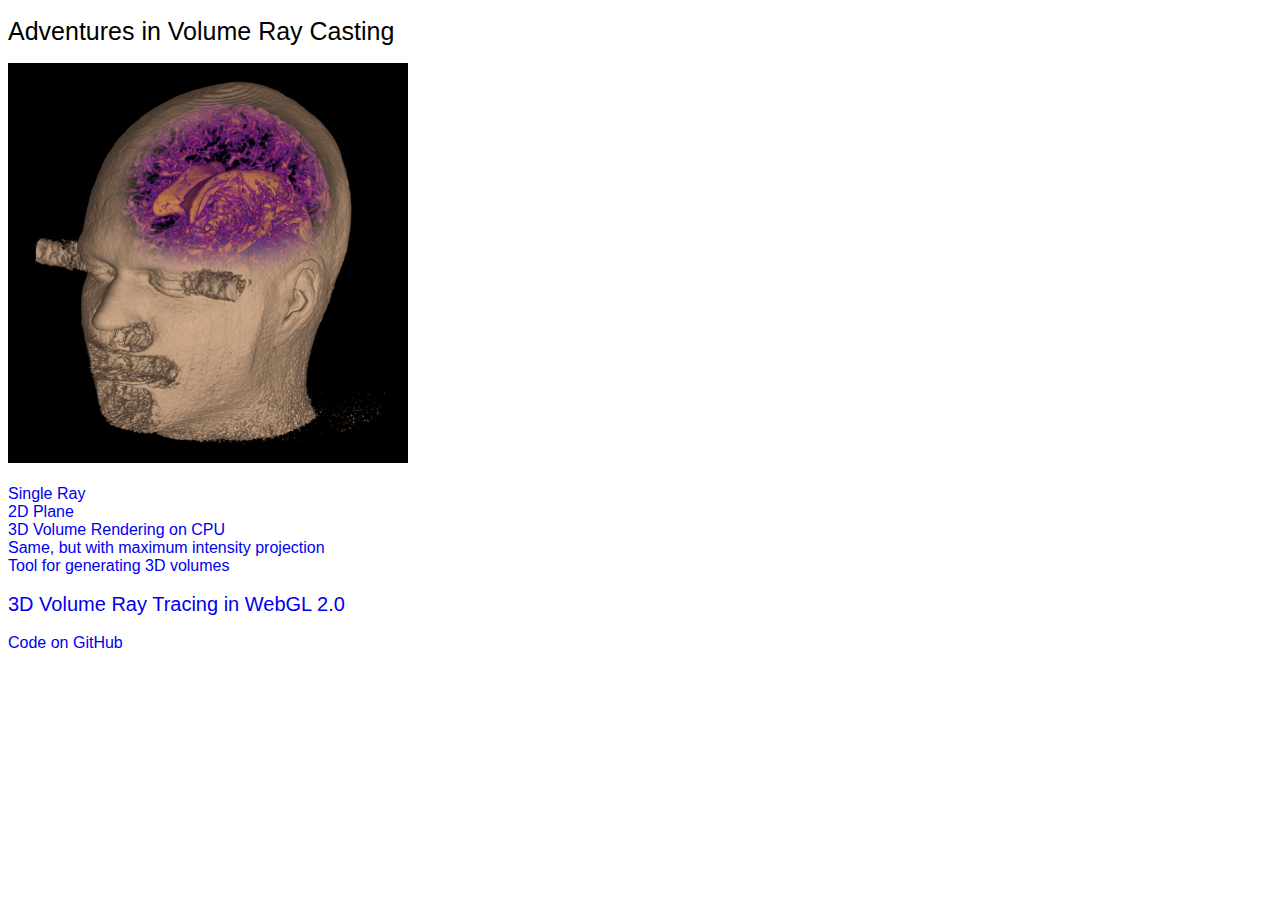
<file: index.html>
<!DOCTYPE html>
<html>
	<head>
		<meta charset="utf-8">
		<title>Volume Ray Casting</title>
		<style>
			body{
				font-family: sans-serif;
			}
			h1{
				font-size: 25px;
				font-weight: 300;
			}
			a{
				display: block;
				text-decoration: none;
			}
			a:hover{
				text-decoration: underline;
			}
			#larger{
				font-size: 20px;
			}
			#image{
				height: 400px;
			}
		</style>
	</head>
	<body>	
		<h1>Adventures in Volume Ray Casting</h1>

		<img id="image" src="preview.png" alt="Volume Rendering">
		<br>
		<br>
		<a href="./singleRayDemo">Single Ray</a>
		<a href="./planeDemo">2D Plane</h2>
		<a href="./cpu">3D Volume Rendering on CPU</a>
		<a href="./maxValue">Same, but with maximum intensity projection</a>
		<a href="./volumeGenerator">Tool for generating 3D volumes</a>
		<br>
		<a id="larger" href="./webgl2">3D Volume Ray Tracing in WebGL 2.0</a>
		<br>
		<a href="https://github.com/RolandR/VolumeRayCasting">Code on GitHub</a>
	</body>
</html>
</file>
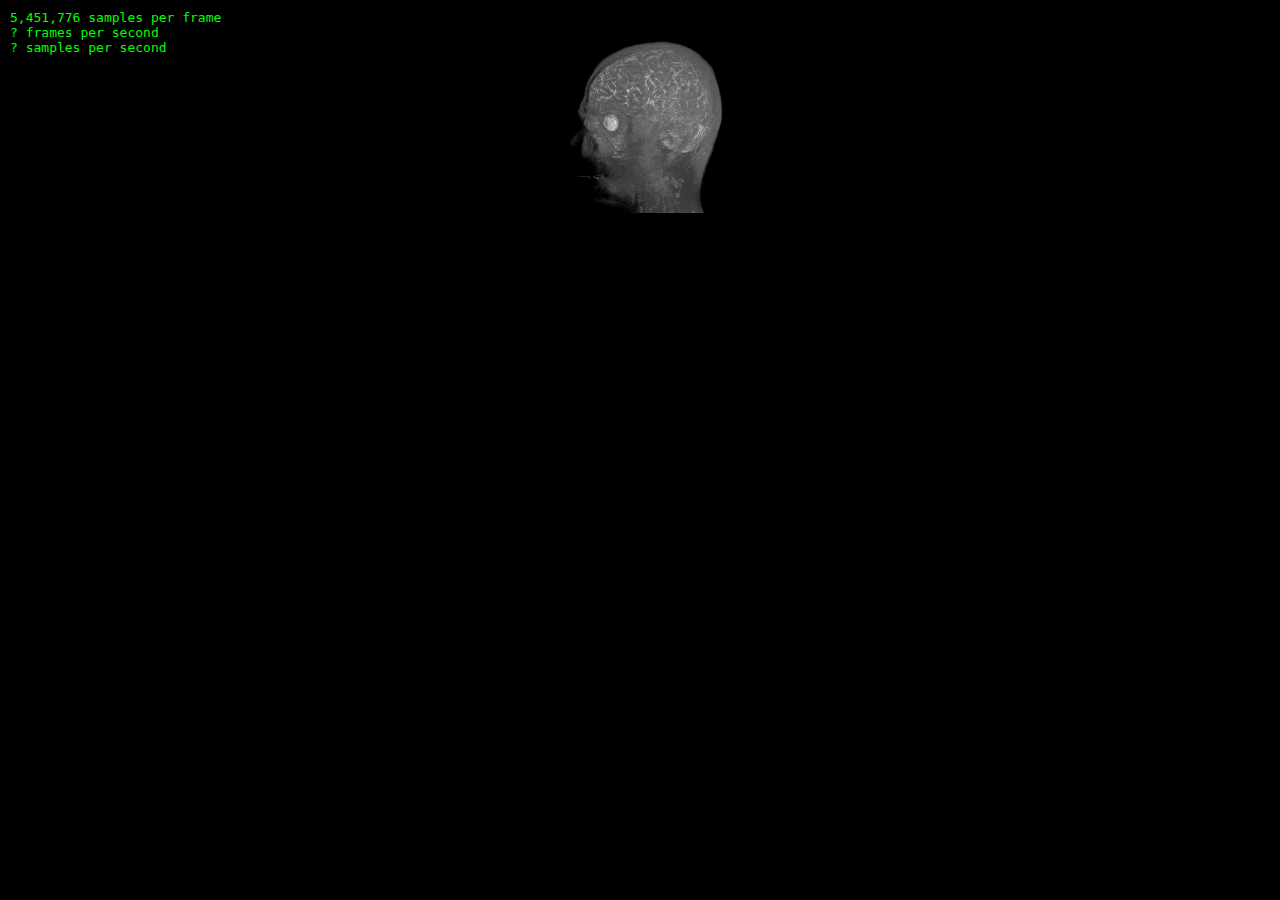
<file: cpu/index.html>
<!DOCTYPE html>
<html lang="en">
	<head>
		<meta charset="utf-8"> 
		<title>
			Lazy Raycasting
		</title>
		<link rel="stylesheet" type="text/css" media="all" href="./style.css">

		<meta name="viewport" content="width=device-width">
		<meta name="mobile-web-app-capable" content="yes">
		
	</head>
	<body>
		<div id="stats">
			<p><span id="samplesPerFrame">?</span> samples per frame</p>
			<p><span id="framesPerSecond">?</span> frames per second</p>
			<p><span id="samplesPerSecond">?</span> samples per second</p>
		</div>
		<canvas id="canvas"></canvas>
		<div id="container">
			<canvas id="cut"></canvas>
		</div>
		<img id="slice">

		<script src="./lazyRaycasting.js" type="text/javascript"></script>
	</body>
</html>
</file>
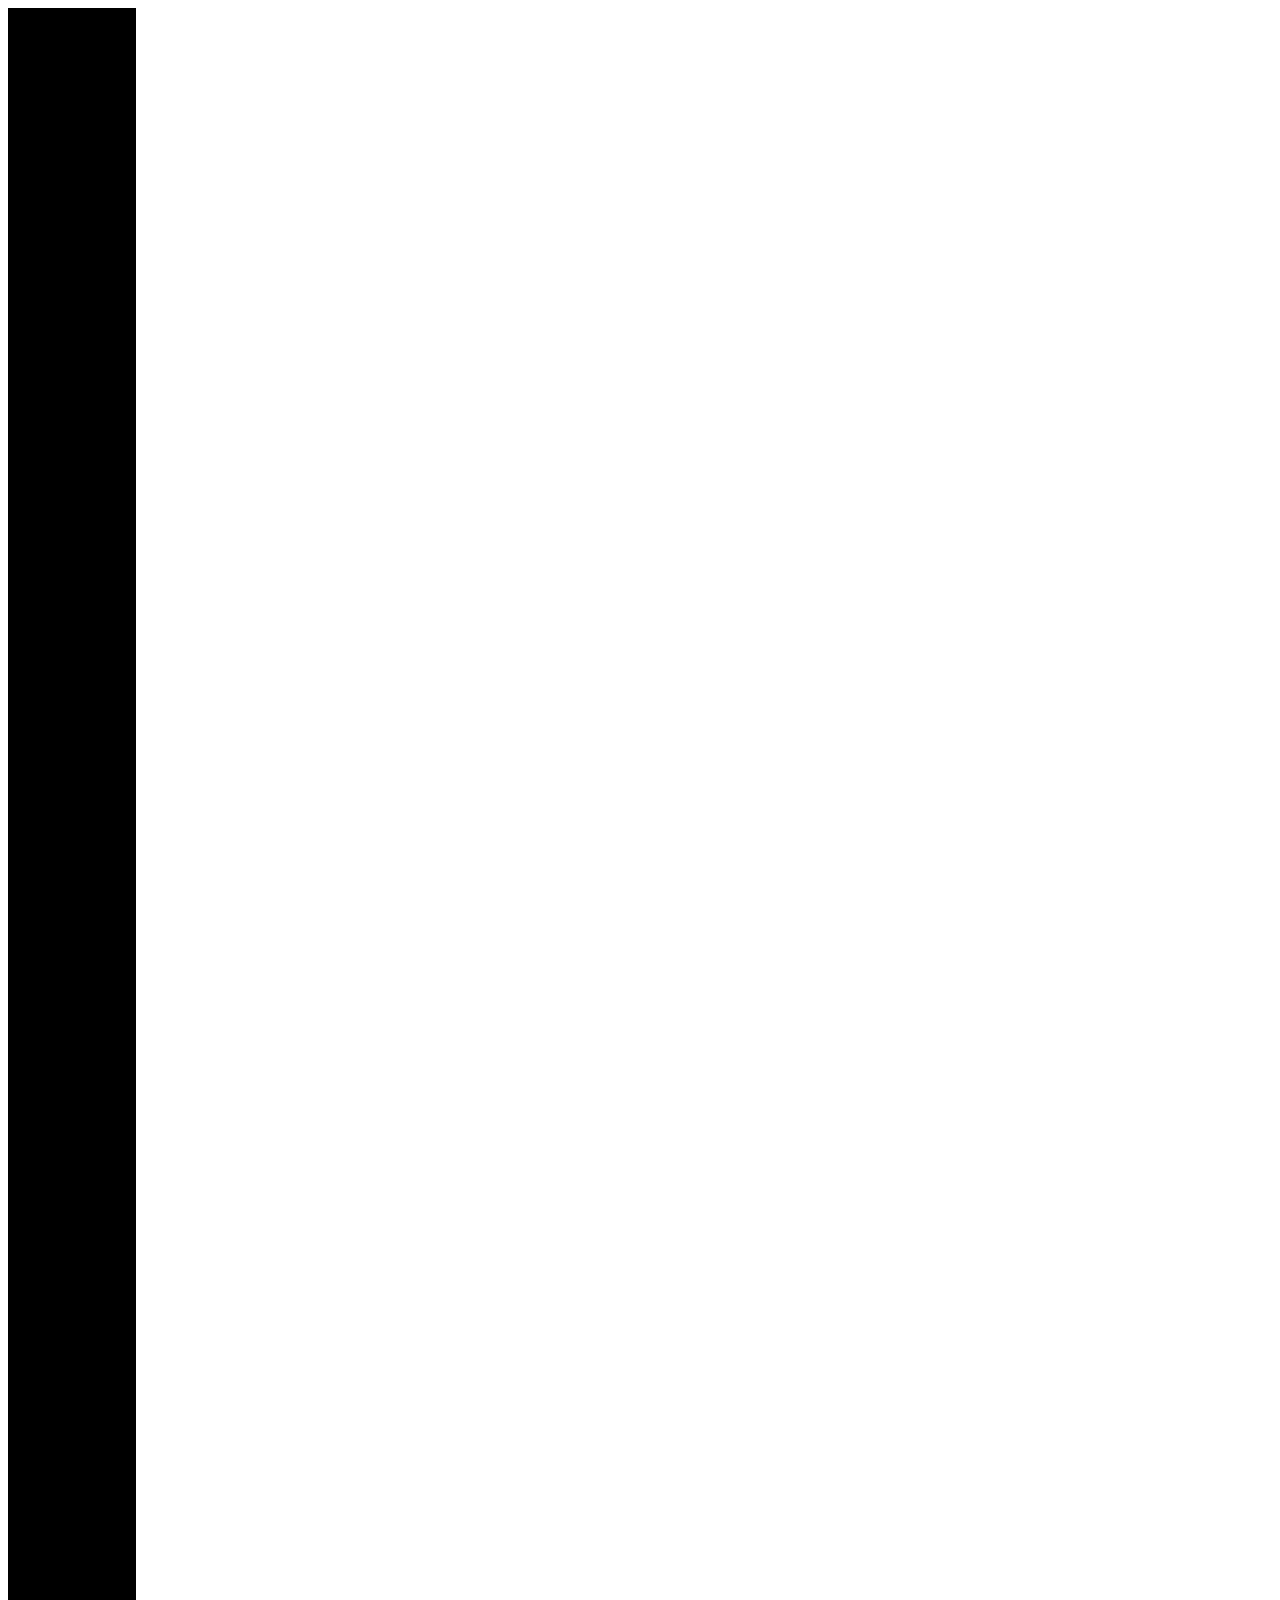
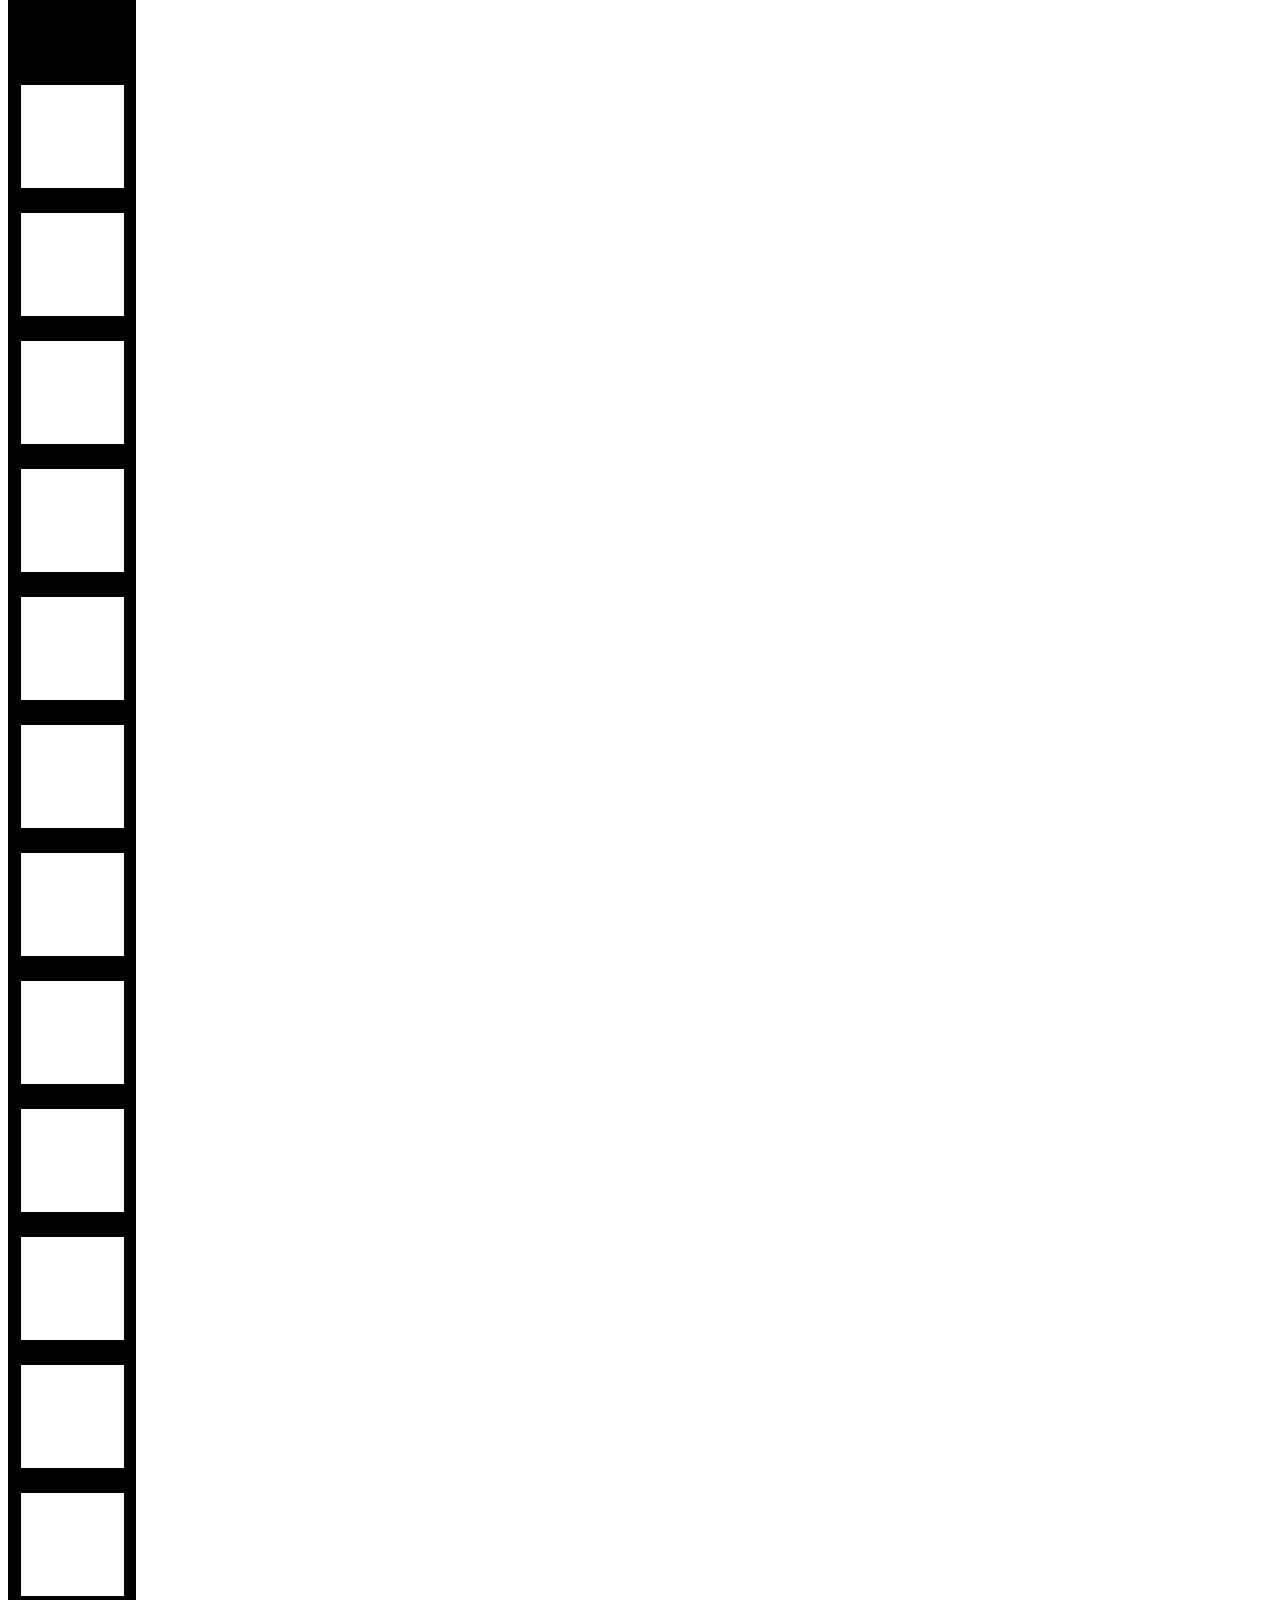
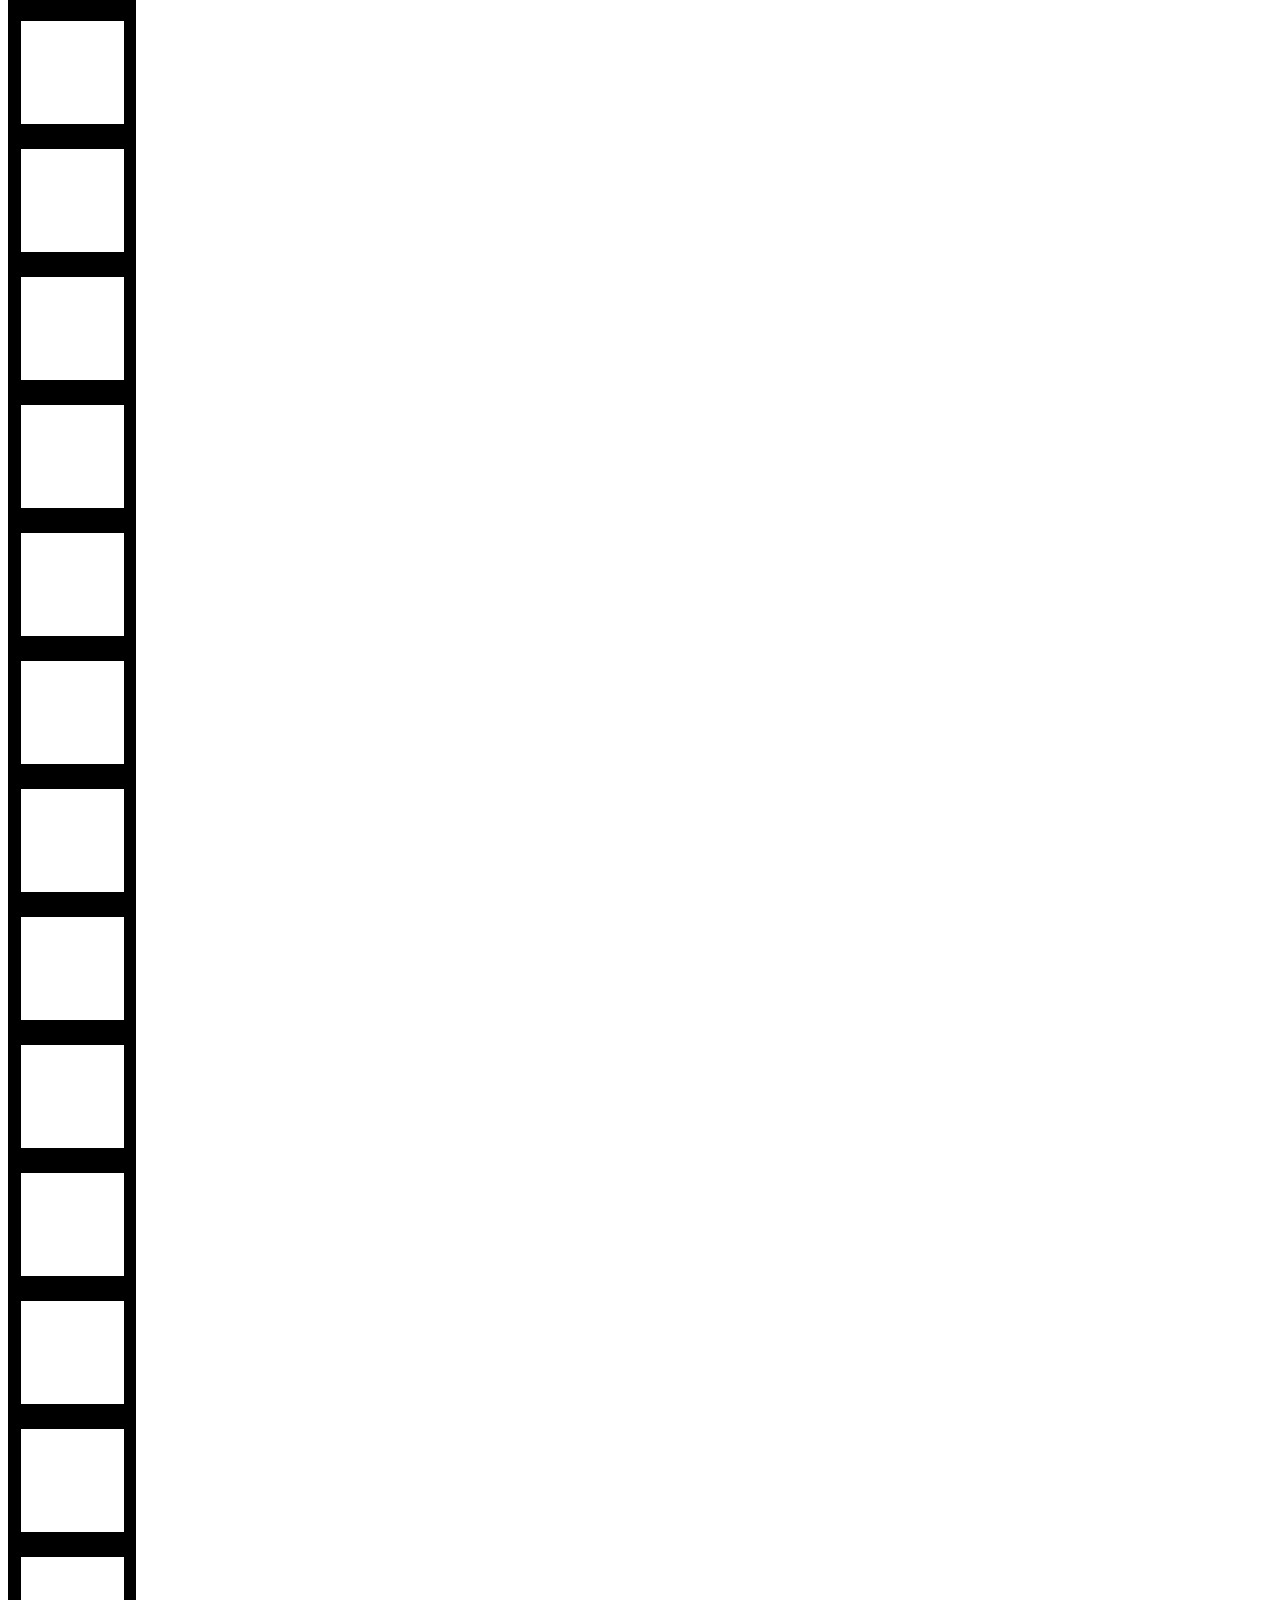
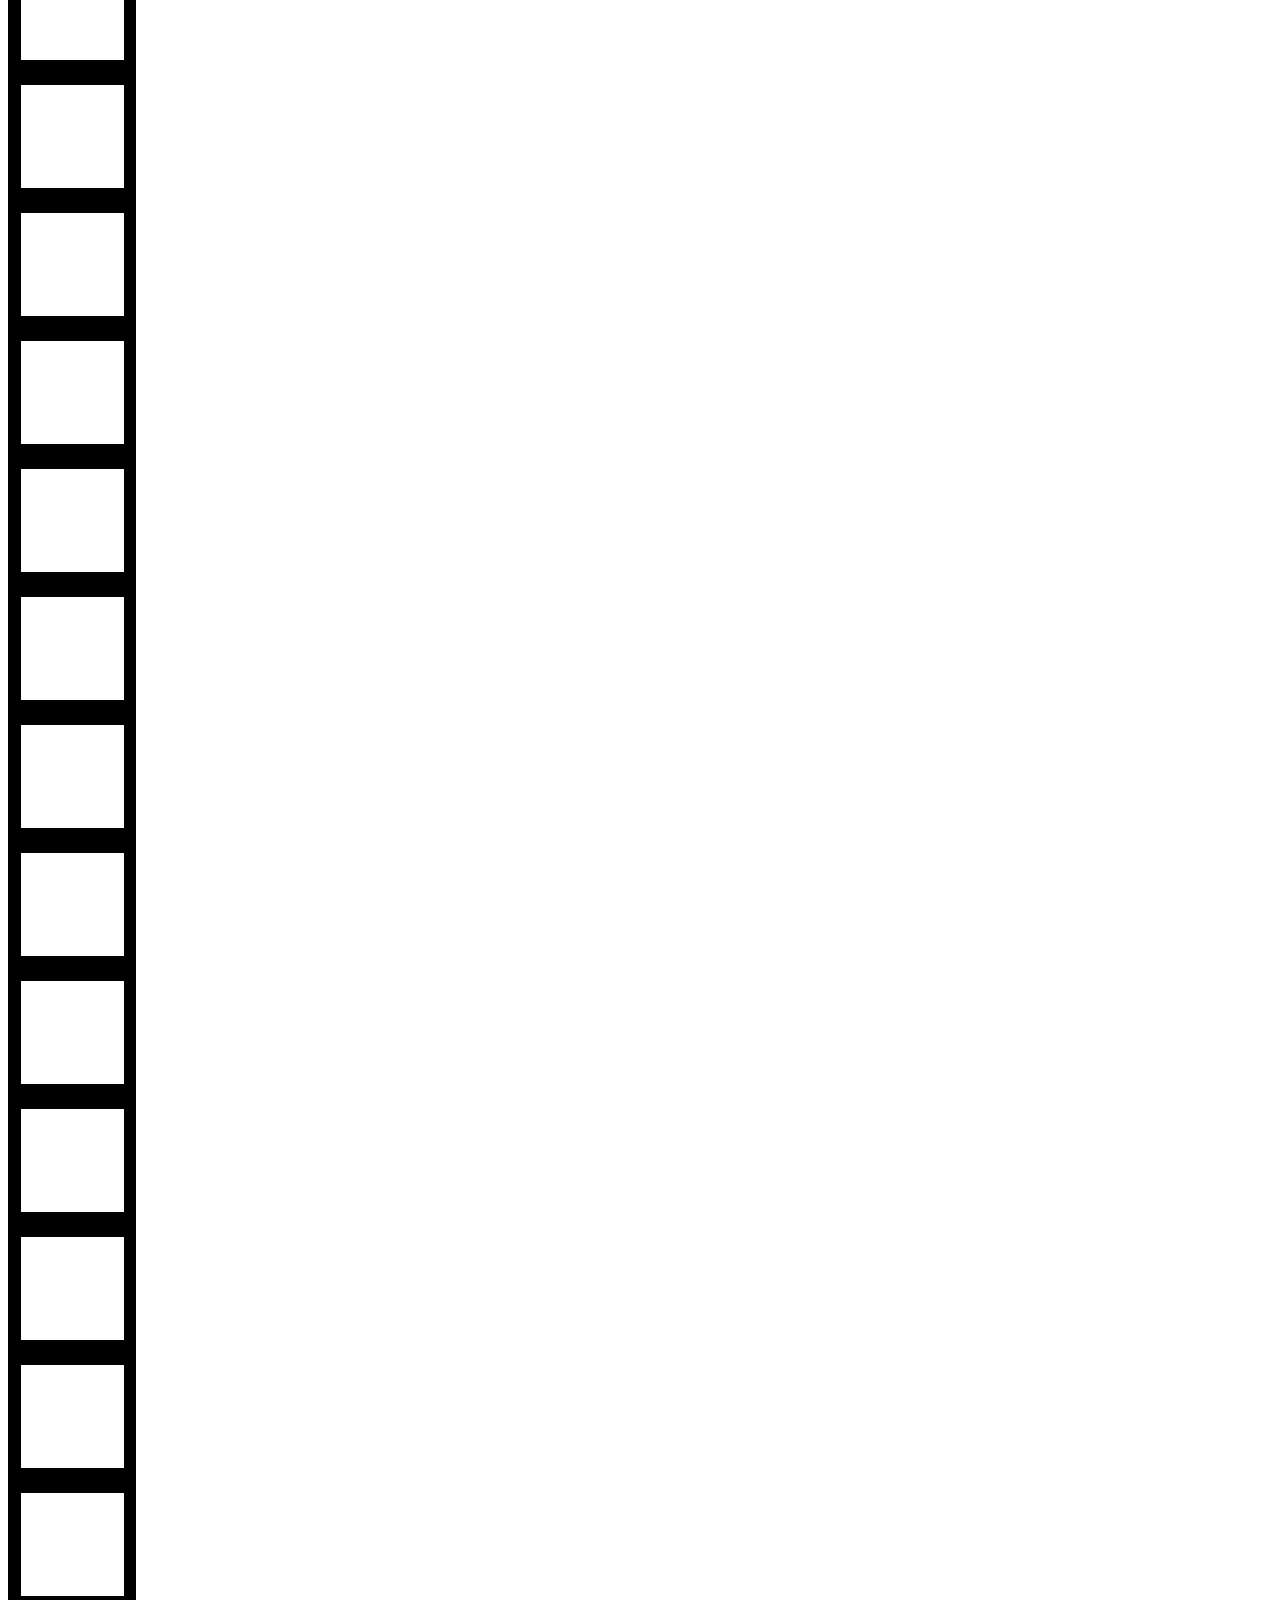
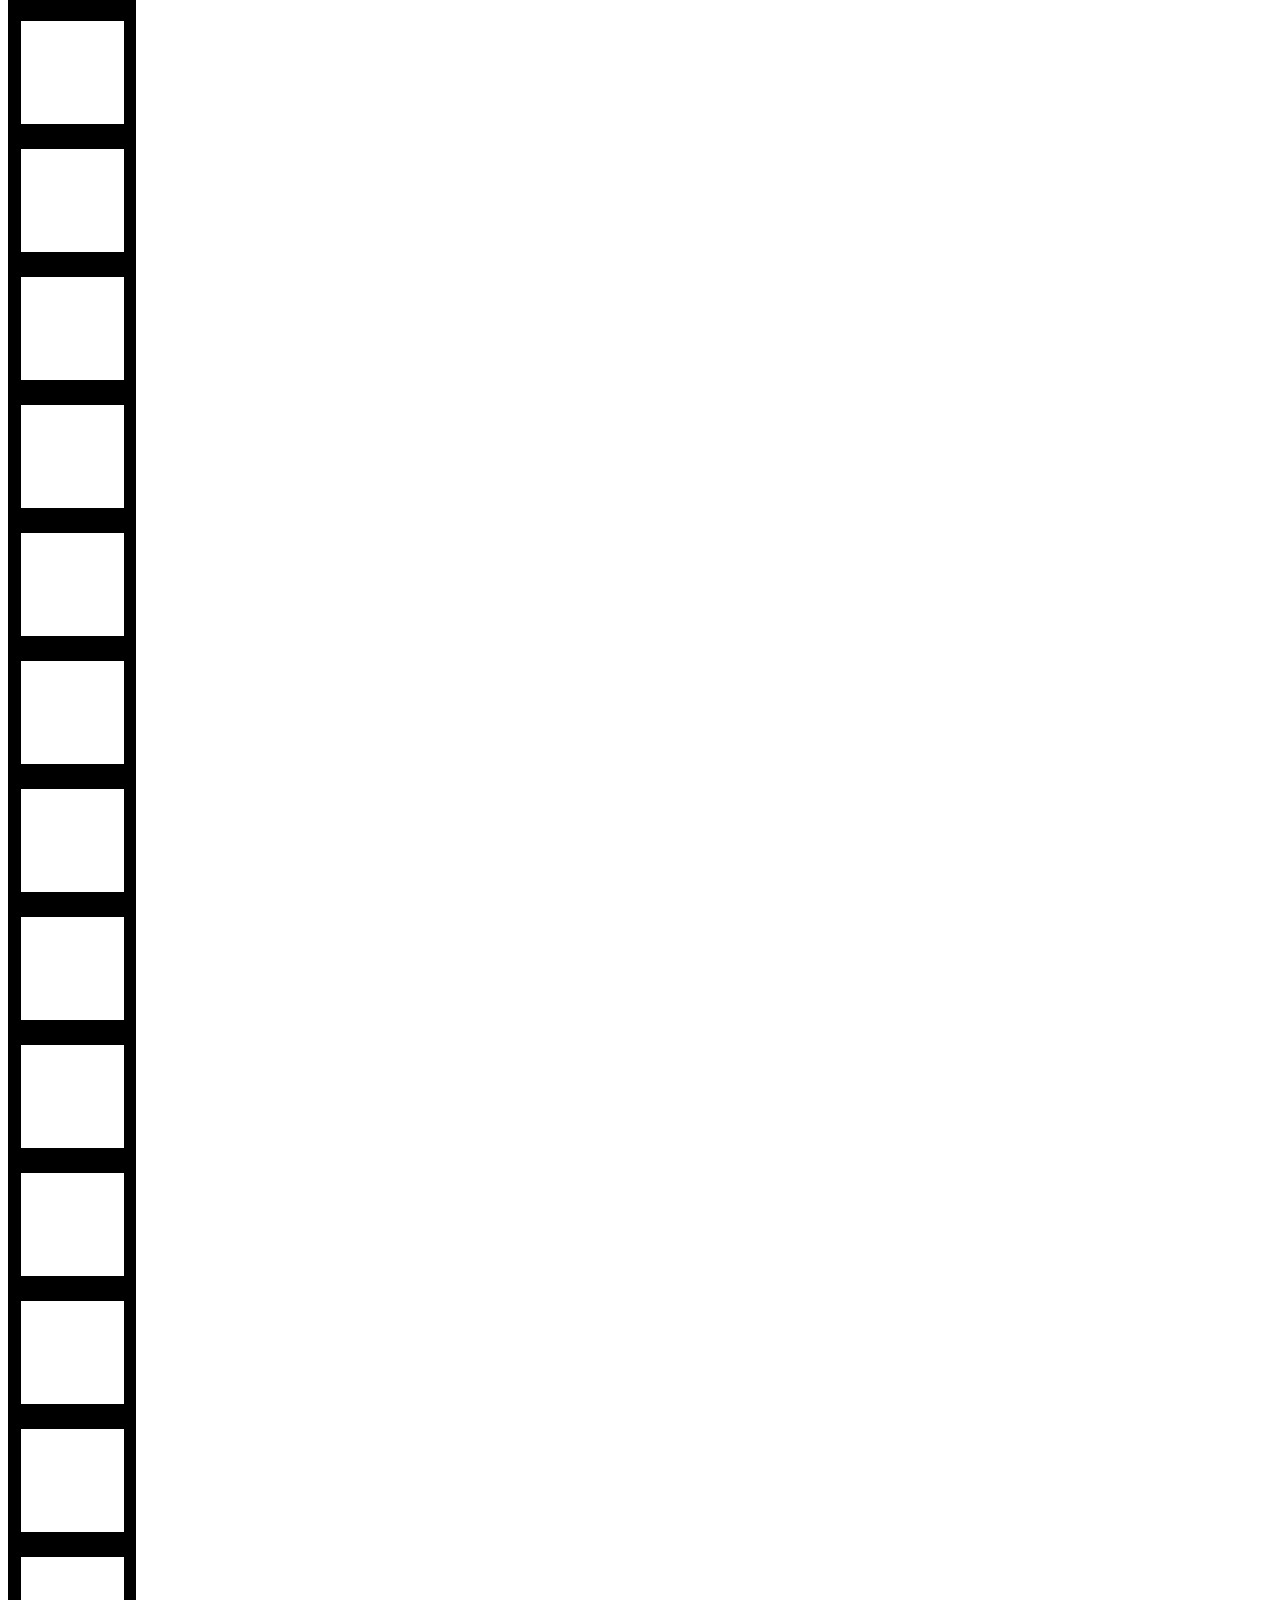
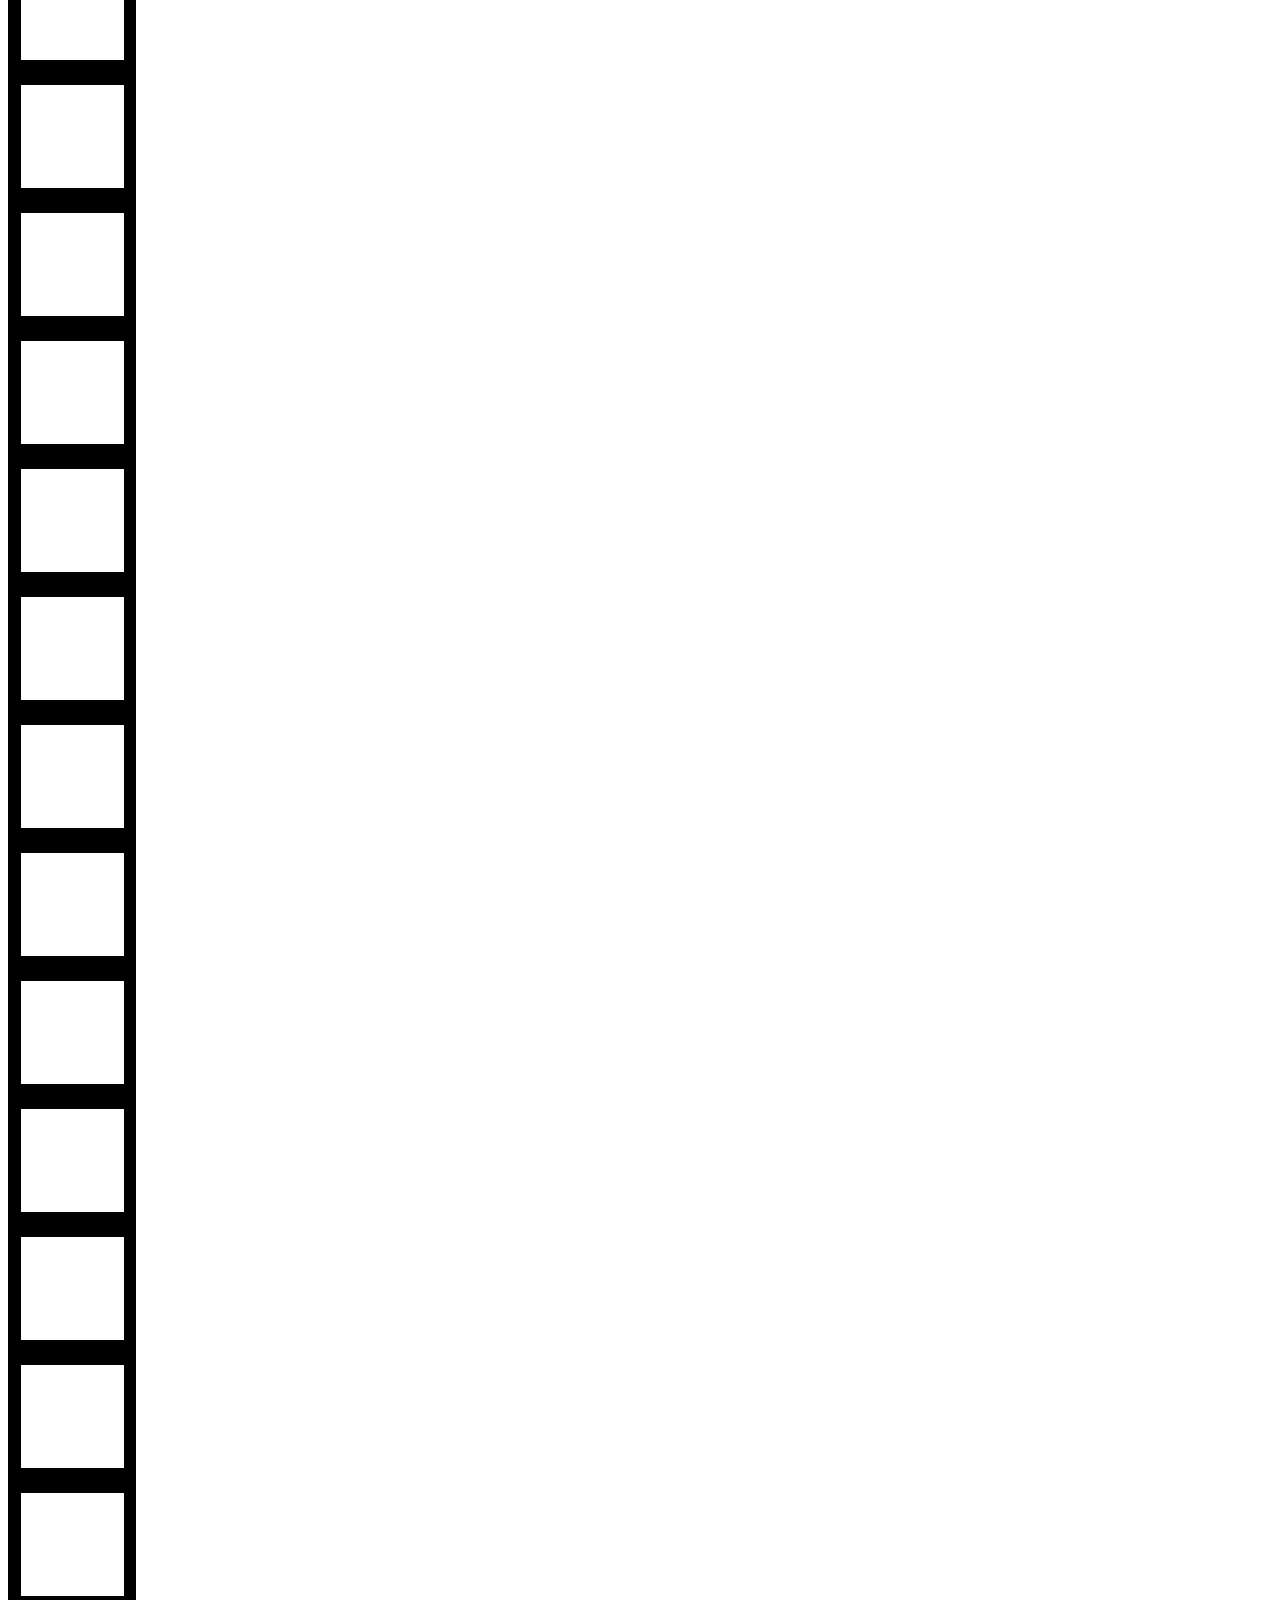
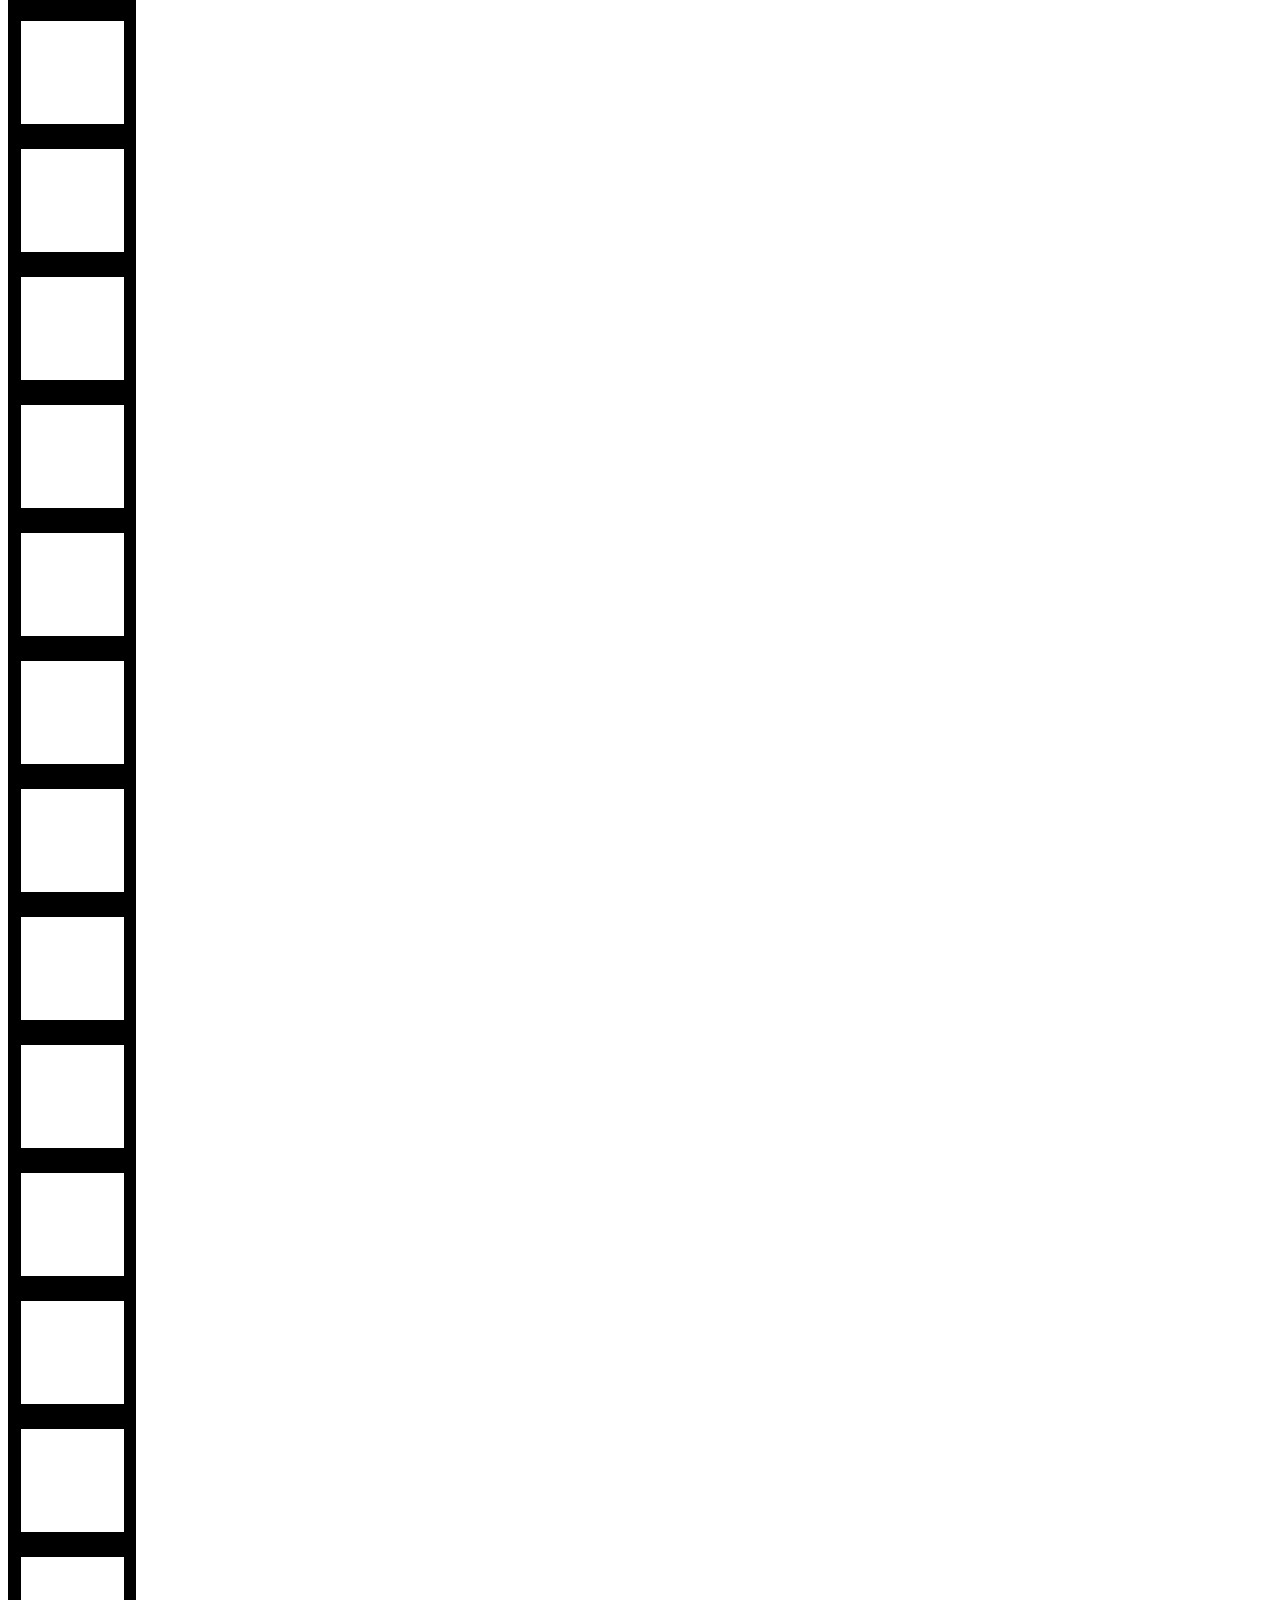
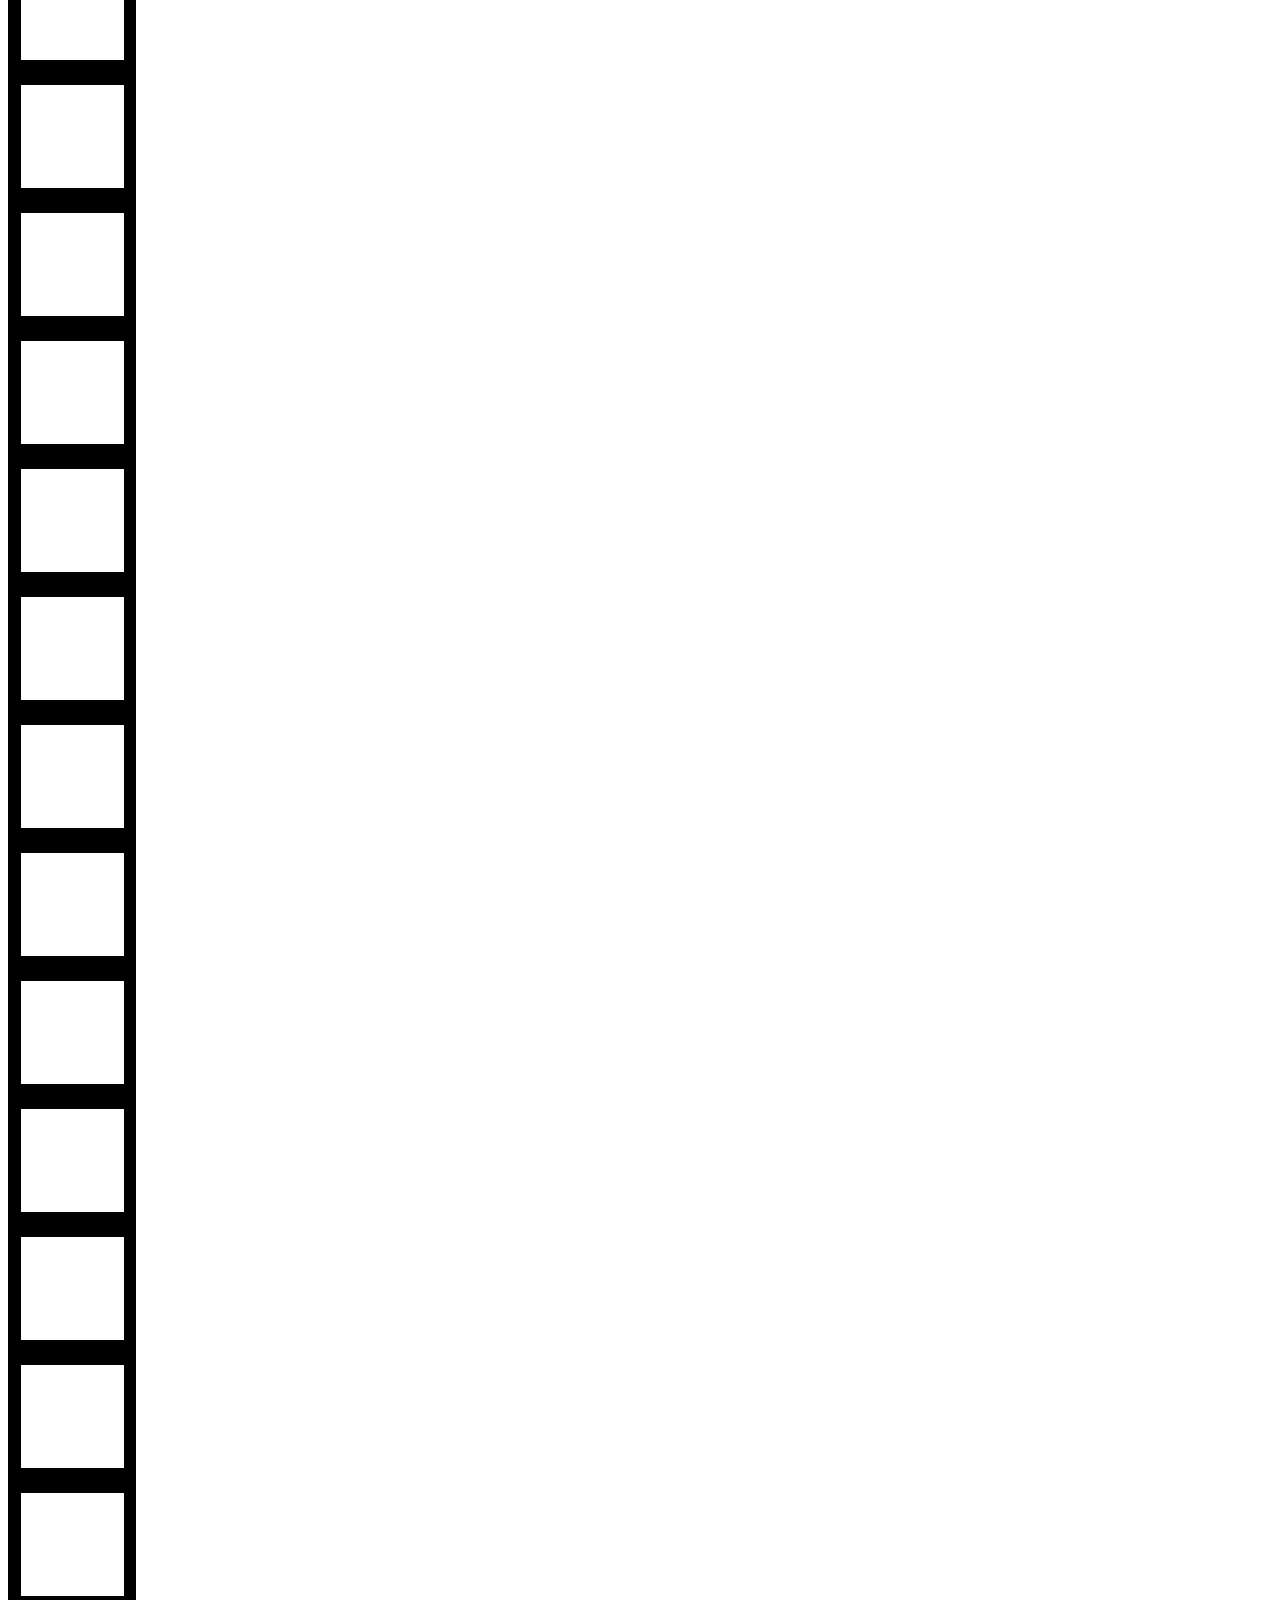
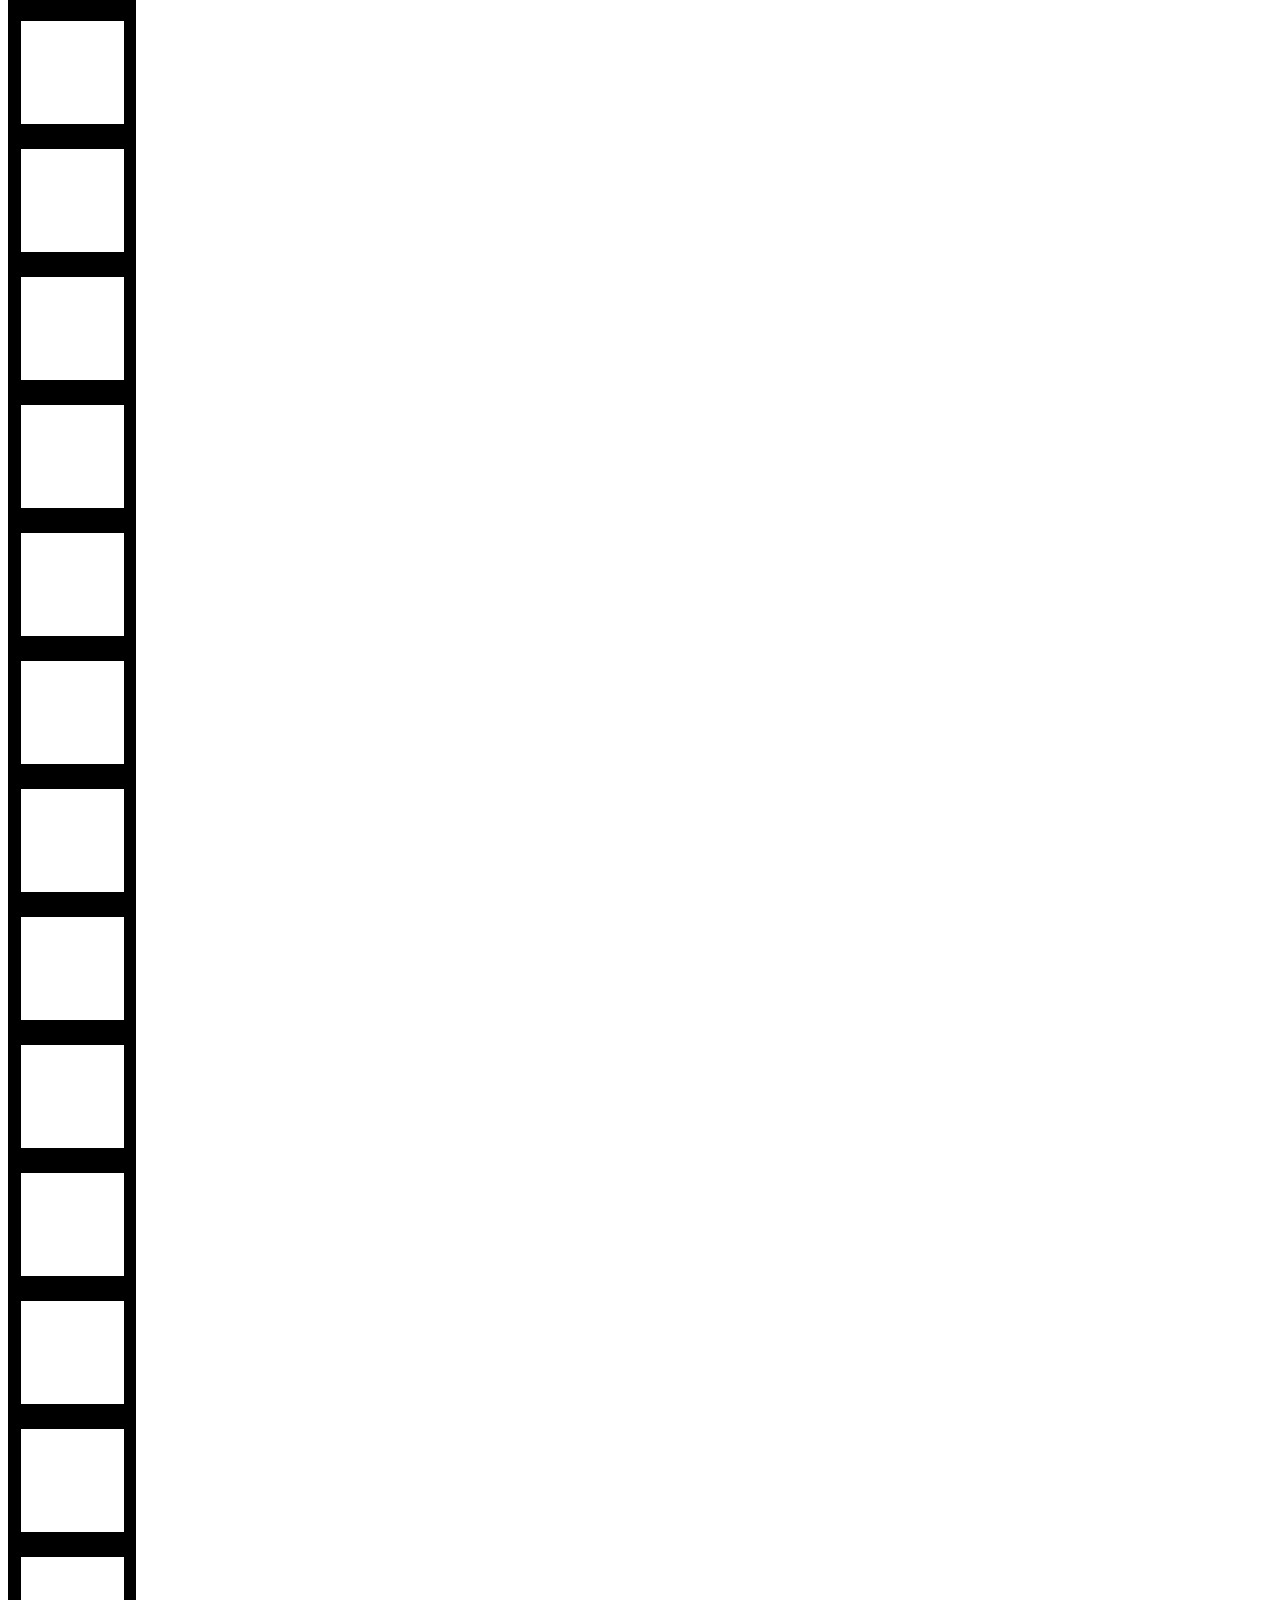
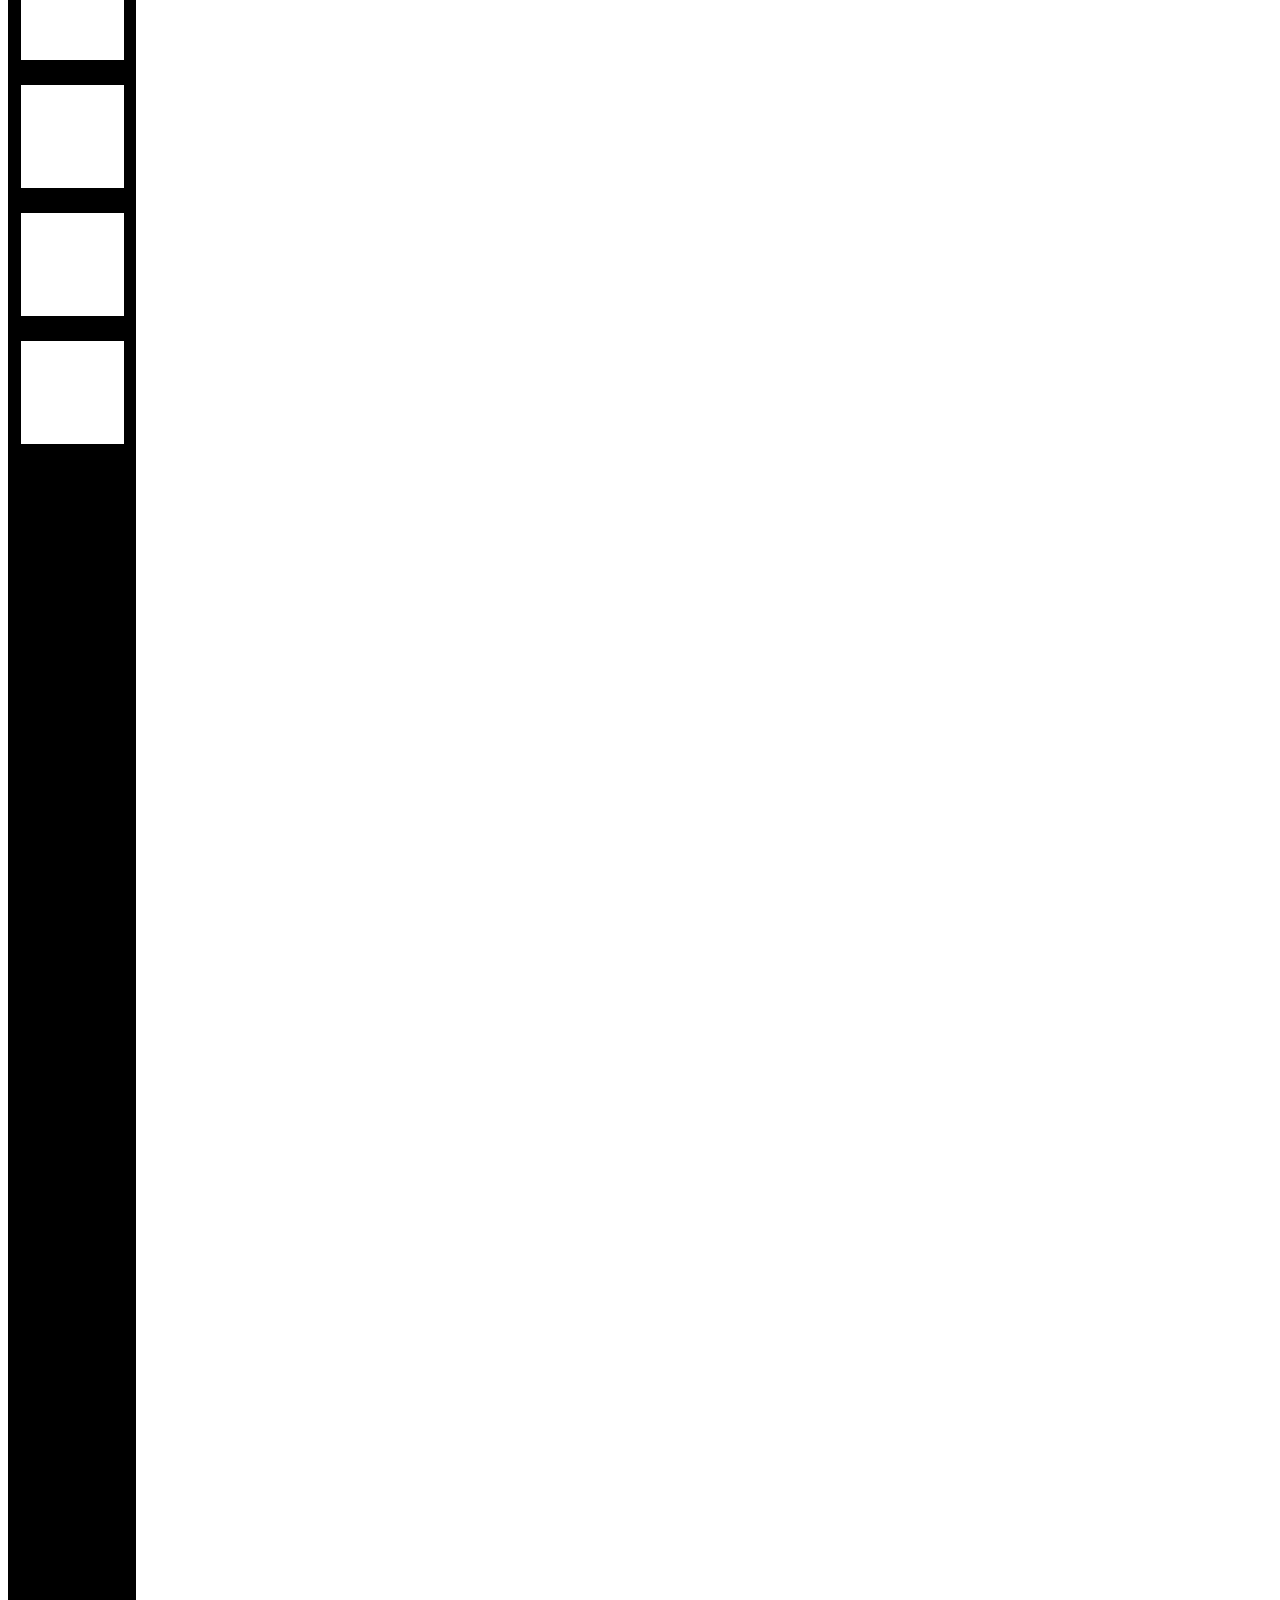
<file: imageGenerator/index.html>
<!DOCTYPE html>
<html>
	<head>
		<meta charset="utf-8">
		<title>Volume Ray Casting</title>
		<style>
			body{
				font-family: sans-serif;
			}
			h1{
				font-size: 25px;
				font-weight: 300;
			}
			a{
				display: block;
			}
		</style>
	</head>
	<body>	
		<canvas id="canvas"></canvas>

		<script type="text/javascript">
			var height = 128;
			var width = 128;
			var depth = 128;

			var canvas = document.getElementById("canvas");

			canvas.width = width;
			canvas.height = height*depth;

			var context = canvas.getContext("2d");

			var imageData = context.getImageData(0, 0, canvas.width, canvas.height);

			cube(0.4);

			function circle(r){
				var data = imageData.data;
				for(var x = 0; x < width; x++){
					for(var y = 0; y < height; y++){
						for(var z = 0; z < depth; z++){

							var i = (z*width*height + y*width + x)*4;
							
							if(Math.sqrt(Math.pow(x/width-0.5, 2) + Math.pow(y/height-0.5, 2) + Math.pow(z/depth-0.5, 2)) <= r){
								data[i  ] = 255;
								data[i+1] = 255;
								data[i+2] = 255;
								data[i+3] = 255;
							} else {
								data[i  ] = 0;
								data[i+1] = 0;
								data[i+2] = 0;
								data[i+3] = 255;
							}
							
						}	
					}					
				}
				context.putImageData(imageData, 0, 0);
			}

			function fuzzyCircle(r){
				var data = imageData.data;
				for(var x = 0; x < width; x++){
					for(var y = 0; y < height; y++){
						for(var z = 0; z < depth; z++){

							var i = (z*width*height + y*width + x)*4;

							var dist = Math.sqrt(Math.pow(x/width-0.5, 2) + Math.pow(y/height-0.5, 2) + Math.pow(z/depth-0.5, 2));
							
							if(dist <= r){
								data[i  ] = 255*(r-dist)/r;
								data[i+1] = 255*(r-dist)/r;
								data[i+2] = 255*(r-dist)/r;
								data[i+3] = 255;
							} else {
								data[i  ] = 0;
								data[i+1] = 0;
								data[i+2] = 0;
								data[i+3] = 255;
							}
							
						}	
					}					
				}
				context.putImageData(imageData, 0, 0);
			}

			function hollowCircle(r){
				var thickness = 0.5;
				var data = imageData.data;
				for(var x = 0; x < width; x++){
					for(var y = 0; y < height; y++){
						for(var z = 0; z < depth; z++){

							var i = (z*width*height + y*width + x)*4;

							var dist = Math.sqrt(Math.pow(x/width-0.5, 2) + Math.pow(y/height-0.5, 2) + Math.pow(z/depth-0.5, 2));
							
							if(Math.abs(r-dist) < thickness/width){
								data[i  ] = 255;
								data[i+1] = 255;
								data[i+2] = 255;
								data[i+3] = 255;
							} else {
								data[i  ] = 0;
								data[i+1] = 0;
								data[i+2] = 0;
								data[i+3] = 255;
							}
							
						}	
					}					
				}
				context.putImageData(imageData, 0, 0);
			}

			function cube(s){
				var data = imageData.data;
				for(var x = 0; x < width; x++){
					for(var y = 0; y < height; y++){
						for(var z = 0; z < depth; z++){

							var i = (z*width*height + y*width + x)*4;
							
							if(Math.abs(x-width/2)/width < s && Math.abs(y-height/2)/height < s && Math.abs(z-depth/2)/depth < s){
								data[i  ] = 255;
								data[i+1] = 255;
								data[i+2] = 255;
								data[i+3] = 255;
							} else {
								data[i  ] = 0;
								data[i+1] = 0;
								data[i+2] = 0;
								data[i+3] = 255;
							}
							
						}	
					}					
				}
				context.putImageData(imageData, 0, 0);
			}

			
		</script>
	</body>
</html>
</file>
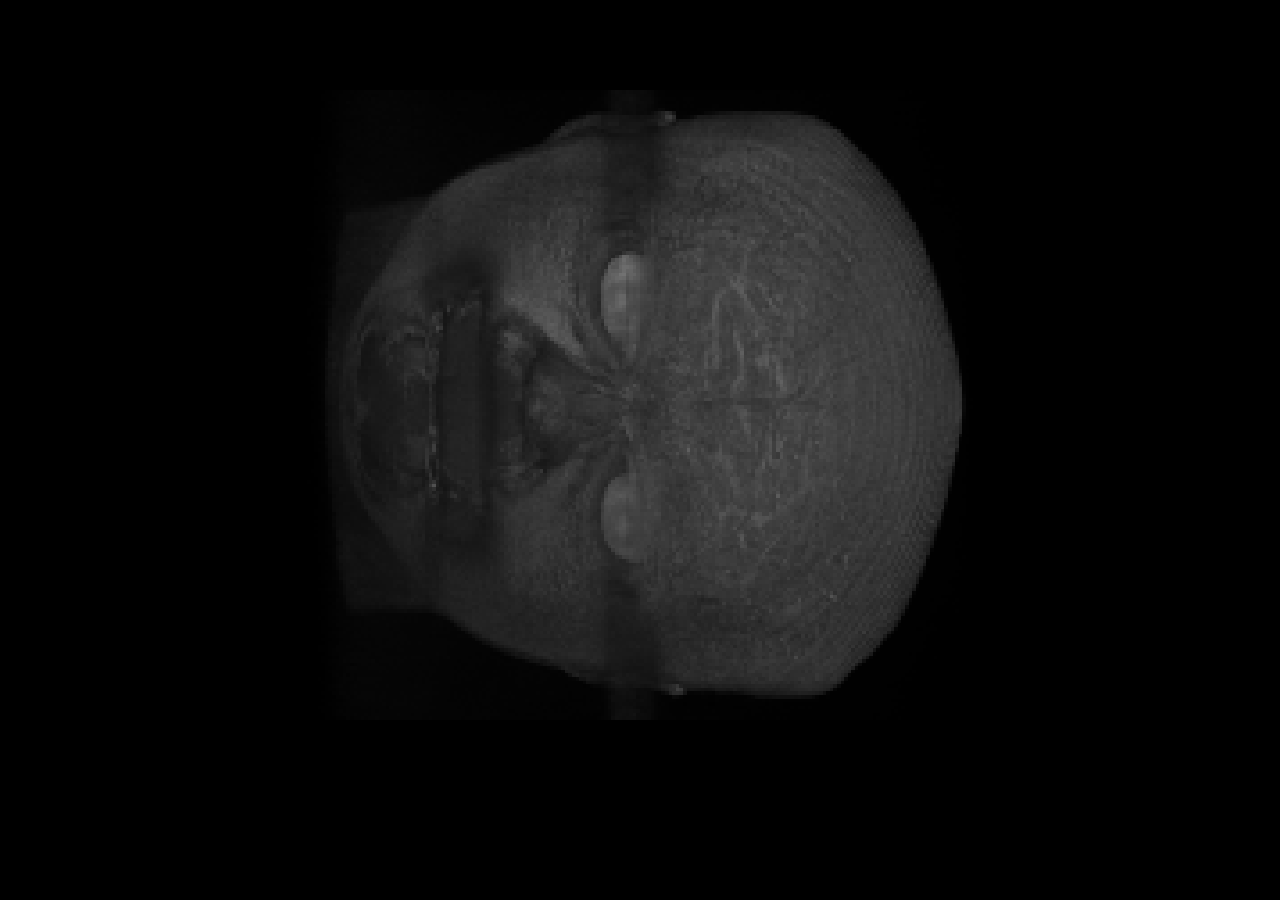
<file: notInterpolated/index.html>
<!doctype html>
<html lang="en">
	<head>
		<meta charset="utf-8"> 
		<title>
			Lazy Raycasting
		</title>
		<link rel="stylesheet" type="text/css" media="all" href="./style.css">

		<meta name="viewport" content="width=device-width">
		<meta name="mobile-web-app-capable" content="yes">
		
	</head>
	<body>
		<canvas id="canvas"></canvas>
		<canvas id="cut"></canvas>
		<img id="slice">

		<script src="./lazyRaycasting.js" type="text/javascript"></script>
	</body>
</html>
</file>
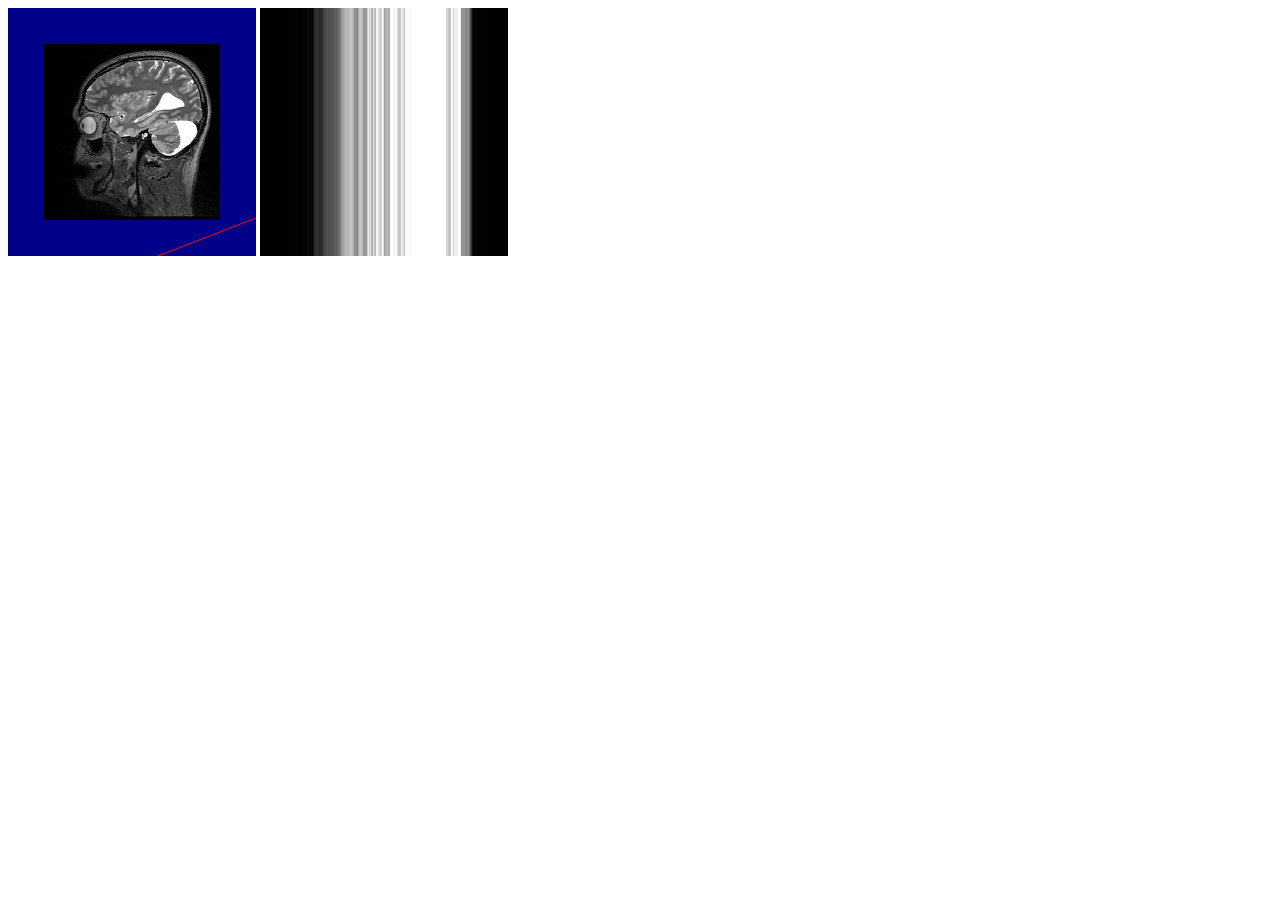
<file: planeDemo/index.html>
<!doctype html>
<html lang="en">
	<head>
		<meta charset="utf-8"> 
		<title>
			Lazy Raycasting
		</title>
		<link rel="stylesheet" type="text/css" media="all" href="./style.css">

		<meta name="viewport" content="width=device-width">
		<meta name="mobile-web-app-capable" content="yes">
		
	</head>
	<body>
		<canvas id="canvas"></canvas>
		<canvas id="cut"></canvas>
		<img src="./sagittal.png" id="slice">

		<script src="./lazyRaycasting.js" type="text/javascript"></script>
	</body>
</html>
</file>
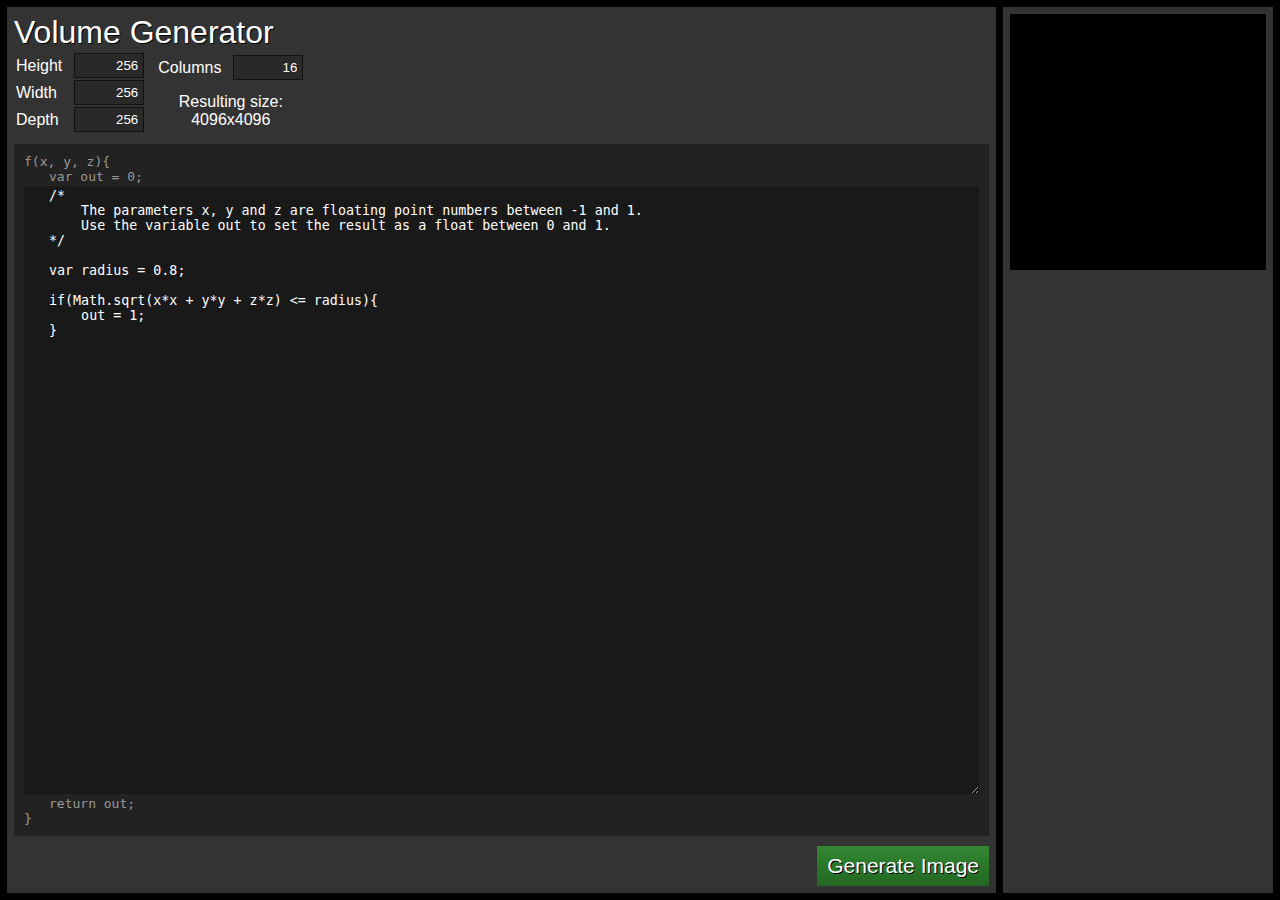
<file: volumeGenerator/index.html>
<!doctype html>

<html lang="en">
	<head>
		<meta charset="utf-8"> 
		<title>
			Volume Generator
		</title>
		<link rel="stylesheet" type="text/css" media="all" href="./style.css">
	</head>
	<body>
		<div id="container">
			<div id="main">
				<h1>Volume Generator</h1>
				<div id="settings">
					<table>
						<tr>
							<td><label for="height">Height</label></td>
							<td><input type="number" id="height" value="256"></td>
						</tr>
						<tr>
							<td><label for="width">Width</label></td>
							<td><input type="number" id="width" value="256"></td>
						</tr>
						<tr>
							<td><label for="depth">Depth</label></td>
							<td><input type="number" id="depth" value="256"></td>
						</tr>
					</table>
					
					<table>
						<tr>
							<td><label for="columns">Columns</label></td>
							<td><input type="number" id="columns" value="16"></td>
						</tr>
						<tr rowspan="2" class="colspan">
							<td colspan="2">
								Resulting size:<br>
								<span id="imageWidth">?</span>x<span id="imageHeight">?</span>
								<div id="sizeWarning">!<span id="warningTooltip">Warningwarningwarning</span></div>
							</td>
						</tr>
					</table>
					
				</div>
				<div id="codeContainer">
					<code>f(x, y, z){</code>
					<code class="code-indented">var out = 0;</code>
					<textarea id="codeInput">
/*
    The parameters x, y and z are floating point numbers between -1 and 1.
    Use the variable out to set the result as a float between 0 and 1.
*/

var radius = 0.8;

if(Math.sqrt(x*x + y*y + z*z) &lt;= radius){
    out = 1;
}</textarea>
					<code class="code-indented">return out;</code>
					<code>}</code>
				</div>
				<div id="afterCode">
					<button id="run">
						<span>Generate Image</span>
					</button>
				</div>
			</div>
			<div id="side">
				<canvas width="256" height="256"></canvas>
			</div>
		</div>

		<div id="imageOverlay">
			<div id="overlayHeader"><button id="closeOverlayButton">Close</button></div>
			<div id="overlayContent">
				<canvas id="imageCanvas"></canvas>
			</div>
		</div>

		<script type="text/javascript" src="./volumeGenerator.js"></script>
	</body>
</html>
</file>
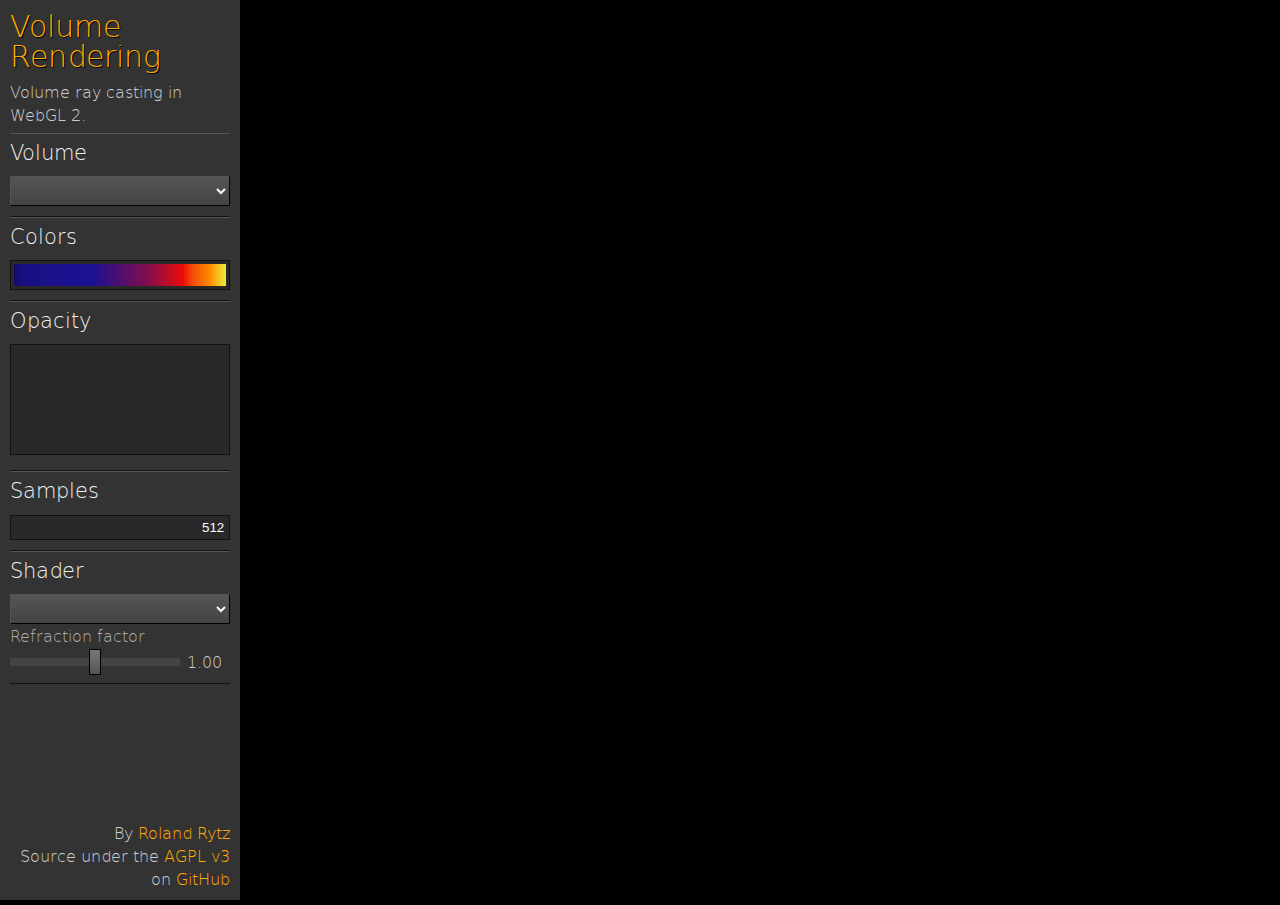
<file: webgl2/index.html>
<!doctype html>


<!--
	========================================================================

	WebGL2 Volume Ray Casting
		
	Copyright (C) 2017 Roland Rytz <roland@draemm.li>
	Licensed under the GNU Affero General Public License Version 3
	This program is free software: you can redistribute it and/or modify
	it under the terms of the GNU Affero General Public License as
	published by the Free Software Foundation, either version 3 of the
	License, or (at your option) any later version.
	This program is distributed in the hope that it will be useful,
	but WITHOUT ANY WARRANTY; without even the implied warranty of
	MERCHANTABILITY or FITNESS FOR A PARTICULAR PURPOSE.
	For more information, see:
	https://draemm.li/various/volumeRendering/LICENSE
	
	========================================================================
-->


<html lang="en">
	<head>
		<meta charset="utf-8"> 
		<title>
			WebGL Volume Rendering
		</title>
		<link rel="stylesheet" type="text/css" media="all" href="./css/style.css">
		<link rel="stylesheet" type="text/css" media="all" href="./css/boilerplate.css">

		<meta name="viewport" content="width=device-width">
		<meta name="mobile-web-app-capable" content="yes">

		<script src="./js/lib/matrix.js" type="text/javascript" defer></script>
		<script src="./js/lib/loadFile.js" type="text/javascript" defer></script>
		<script src="./js/shaders/defaults.js" type="text/javascript" defer></script>
		<script src="./js/raycasting.js" type="text/javascript" defer></script>
		<script src="./js/controls.js" type="text/javascript" defer></script>
		
	</head>
	<body>
		<div id="controls">
			<header>
			<a id="title" href=".">
				<h1>Volume Rendering</h1>
			</a>
			<p id="subtitle">
				Volume ray casting in WebGL 2.
			</p>
			</header>
			<div class="setting">
				<h2>Volume</h2>
				<select id="volumeSelect">
				</select>
			</div>
			<div class="setting">
				<h2>Colors</h2>
				<ul class="homebrewSelect" id="colorSelect">
					<li id="incandescent" value="incandescent"></li>
					<li id="colors1" value="colors1"></li>
					<li id="rainbow" value="rainbow"></li>
					<li id="rainbow-inverted" value="rainbow-inverted"></li>
					<li id="rainbows" value="rainbows"></li>
					<li id="blackwhite" value="blackwhite"></li>
					<li id="whiteblack" value="whiteblack"></li>
					<li id="blackwhite-compact" value="blackwhite-compact"></li>
					<li id="horizon" value="horizon"></li>
					<li id="skyline" value="skyline" class="active"></li>
					<li id="blue" value="blue"></li>
					<li id="natural" value="natural"></li>
					<li id="white" value="white"></li>
				</ul>
			</div>
			<div class="setting">
				<h2>Opacity</h2>
				<canvas id="opacityControls"></canvas>
				</div>
			<div class="setting">
				<h2>Samples</h2>
				<input type="number" id="sampleCount" min="1" value="512">
				</div>
			<div class="setting">
				<h2>Shader</h2>
				<select id="shaderSelect">
				</select>
				<h3>Refraction factor</h3>
				<label class="slider">
					<input type="range" id="refractionFactor" min="0" max="2" step="0.01" value="1">
					<span id="refractionFactorOutput">1.00</span>
				</label>
			</div>
			<!--h2>Controls</h2>
			<label><input type="checkbox" id="autorotate" checked>Rotate automatically</label-->
			<div id="spacer"></div>
			<footer>
				<p>By <a rel="author" target="_blank" href="http://draemm.li">Roland Rytz</a></p>
				<p>Source under the <a target="_blank" rel="license" href="../LICENSE">AGPL v3</a> on <a target="_blank" href="https://github.com/RolandR/VolumeRayCasting">GitHub</a></p>
			</footer>
		</div>
		<canvas id="texture"></canvas>
		<div id="container">
			<canvas id="canvas"></canvas>
		</div>
		<img id="slice">
	</body>
</html>
</file>
<file: cpu/style.css>
*{
	box-sizing: border-box;
	margin: 0px;
	padding: 0px;
}

html, body{
	height: 100%;
}

body{
	text-align: center;
	background-color: #000000;
	overflow-y: hidden;
}

#slice{
	display: none;
}

#canvas{
	background-color: #000088;
	display: none;
}

#cut{
	background-color: #000088;
	height: 80%;
	margin-top: 3%;
	image-rendering: optimizeSpeed;             /* Older versions of FF          */
	image-rendering: -moz-crisp-edges;          /* FF 6.0+                       */
	image-rendering: -webkit-optimize-contrast; /* Safari                        */
	image-rendering: -o-crisp-edges;            /* OS X & Windows Opera (12.02+) */
	image-rendering: pixelated;                 /* Awesome future-browsers       */
	-ms-interpolation-mode: nearest-neighbor;   /* IE                            */
}

#stats{
	position: absolute;
	top: 10px;
	left: 10px;
	color: #00FF00;
	font-family: monospace;
	text-align: left;
}
</file>
<file: notInterpolated/style.css>
*{
	box-sizing: border-box;
	margin: 0px;
	padding: 0px;
}

html, body{
	height: 100%;
}

body{
	text-align: center;
	background-color: #000000;
	overflow-y: hidden;
}

#slice{
	display: none;
}

#canvas{
	background-color: #000088;
	display: none;
}

#cut{
	background-color: #000088;
	height: 70%;
	margin-top: 7%;
	image-rendering: optimizeSpeed;             /* Older versions of FF          */
	image-rendering: -moz-crisp-edges;          /* FF 6.0+                       */
	image-rendering: -webkit-optimize-contrast; /* Safari                        */
	image-rendering: -o-crisp-edges;            /* OS X & Windows Opera (12.02+) */
	image-rendering: pixelated;                 /* Awesome future-browsers       */
	-ms-interpolation-mode: nearest-neighbor;   /* IE                            */
}
</file>
<file: planeDemo/style.css>
#slice{
	display: none;
}

#canvas{
	background-color: #000088;
}

#cut{
	height: 248px;
	width: 248px;
	background-color: #000088;
}
</file>
<file: volumeGenerator/style.css>
*{
	box-sizing: border-box;
	margin: 0px;
	padding: 0px;
	border: none;
}

html, body{
	width: 100%;
	height: 100%;
}

body{
	background-color: #000000;
	color: #FFFFFF;
	font-family: sans-serif;
}

h1{
	font-weight: 300;
	text-shadow: 1px 1px 0px #000000;
}

#container{
	display: flex;
	flex-direction: row;
	height: 100%;
}

#main{
	flex-grow: 1;
	display: flex;
	flex-direction: column;
	background-color: #333333;
	margin: 7px;
	padding: 7px;
}

#side{
	background-color: #333333;
	margin: 7px;
	margin-left: 0px;
	padding: 7px;
}

#settings{
	display: flex;
	flex-direction: row;
}

#settings>table{
	margin-right: 10px;
}

#settings>table tr.colspan td{
	text-align: center;
	padding-top: 5px;
}

#settings>table label{
	margin-right: 10px;
}

#settings>table input{
	height: 25px;
	background-color: #292929;
	color: #FFFFFF;
	padding: 0px 5px;
	text-align: right;
	width: 70px;
	border: 1px #111111 solid;

	-moz-appearance:textfield;
}

input[type="number"]::-webkit-outer-spin-button,
input[type="number"]::-webkit-inner-spin-button {
    -webkit-appearance: none;
}

#sizeWarning{
	display: none;
	height: 16px;
	width: 16px;
	border-radius: 8px;
	background-color: #FF8800;
	color: #FFFFFF;
	text-align: center;
	font-weight: bold;
	font-size: 14px;
	text-shadow: 1px 1px 0px #000000;
	line-height: 14px;
}

#warningTooltip{
	display: none;
	position: absolute;
	background-color: #444444;
	border: 1px #000000 solid;
	padding: 8px;
	margin-top: -8px;
	margin-left: 8px;
	font-weight: normal;
	font-size: 16px;
}

#sizeWarning:hover #warningTooltip{
	display: block;
}

#codeContainer{
	display: flex;
	flex-direction: column;
	flex-grow: 1;
	background-color: #222222;
	padding: 10px;
	margin: 10px 0px;
}

#codeContainer code{
	color: #999999;
}

#codeInput{
	flex-grow: 1;
	color: #FFFFFF;
	background-color: #191919;
	/*box-shadow: 0px 0px 20px rgba(0, 0, 0, 0.5) inset;*/
	margin: 2px 0px;
	padding: 2px 25px;
	outline: none;
}

code.code-indented{
	padding-left: 25px;
}

button#run{
	/*width: 100px;*/
	height: 40px;
	background-image: linear-gradient(to bottom, #338833, #226622);
	font-size: 21px;
	font-weight: 300;
	line-height: 0px;
	color: #FFFFFF;
	text-shadow: 1px 1px 0px #000000;
	padding: 7px 10px;
	cursor: pointer;
	float: right;
}

button#run:hover{
	background-image: linear-gradient(to bottom, #55CC55, #448844);
}

#imageOverlay{
	position: absolute;
	top: 0px;
	left: 0px;
	right: 0px;
	bottom: 0px;
	z-index: 10000;
	background-color: #DDDDDD;
	text-align: center;
	display: none;
}

#overlayHeader{
	width: 100%;
	height: 40px;
	background-color: #EEEEEE;
}

#overlayContent{
	position: absolute;
	top: 40px;
	left: 0px;
	right: 0px;
	bottom: 0px;
	padding: 20px;
	overflow: auto;
}

#closeOverlayButton{
	height: 30px;
	width: 100px;
	margin: 5px;
	float: right;
	background-image: linear-gradient(to bottom, #EEEEEE, #DDDDDD);
	border: 1px #AAAAAA outset;
	color: #000000;
	cursor: pointer;
	padding: 3px;
	line-height: 0px;
}

canvas{
	background-color: #000000;
}
</file>
<file: webgl2/css/style.css>
@font-face {
    font-family: 'dejavu';
    src: url([data-uri]) format('woff');
    font-weight: normal;
    font-style: normal;

}

*{
	box-sizing: border-box;
	margin: 0px;
	padding: 0px;
}

html, body{
	height: 100%;
}

body{
	background-color: #000000;
	overflow-y: hidden;
	display: flex;
	font-family: dejavu, sans-serif;
	color: #CCCCCC;
}

a{
	color: #FFAA00;
	text-decoration: none;
}

a:hover{
	text-decoration: underline;
}

h1{
	font-weight: 300;
	text-shadow: 1px 1px 0px #000000;
	margin-bottom: 10px;
	line-height: 30px;
	font-size: 30px;
	color: #FFAA00;

	transition: color;
	transition-duration: 300ms;
}

a#title:hover{
	text-decoration: none;
}

a#title:hover > h1{
	color: #FFBB66;
}

#subtitle{
	padding: 0px 0px;
	margin-bottom: 7px;
}

h2{
	font-weight: 300;
	margin-bottom: 10px;
	font-size: 21px;
	color: #EEEEEE;
}

h3{
	font-weight: 300;
	margin-bottom: 3px;
	font-size: 16px;
	color: #AAAAAA;
}

hr{
	border-color: #665544;
	margin: 5px 0px;
}

#controls{
	background-color: #333333;
	width: 20%;
	padding: 10px;
	display: flex;
	flex-direction: column;
	overflow-y: auto;
}

div.setting{
	border-top: 1px #555555 solid;
	border-bottom: 1px #111111 solid;
	padding: 3px 0px 10px 0px;
}

div.setting > *{
	width: 100%;
}

#spacer{
	flex-grow: 1;
}

footer{
	text-align: right;
}

#container{
	text-align: center;
	flex-grow: 1;
}

#canvas{
	background-color: #000000;

	height: 100%;
	width: 100%;
}

#slice{
	display: none;
}

#texture{
	display: none;
}

#volumeSelect{
	
}

#opacityControls{
	background-color: #292929;
	border: 1px #111111 solid;
}

input[type="checkbox"]{
	margin-right: 7px;
}

input[type="number"]{
	height: 25px;
	background-color: #292929;
	color: #FFFFFF;
	padding: 0px 5px;
	text-align: right;
	border: 1px #111111 solid;

	-moz-appearance:textfield;
}

input[type="number"]::-webkit-outer-spin-button,
input[type="number"]::-webkit-inner-spin-button {
    -webkit-appearance: none;
}

.homebrewSelect{
	width: 100%;
	height: 30px;
	position: relative;
	z-index: 10000;
}

.homebrewSelect > li{
	display: none;
	background-size: 100% 100%;
	background-origin: content-box;
	background-repeat: no-repeat;
	width: 100%;
	height: 30px;
	background-color: #292929;
	border: 1px #111111 solid;
	margin-bottom: -1px;
	padding: 3px;
	cursor: pointer;
}

.homebrewSelect > li:hover{
	background-color: #333333;
}

.homebrewSelect.opened > li{
	display: block;
}

.homebrewSelect > .active{
	display: block;
}

#colorSelect > li[value="incandescent"]{
	background-image: url(../colorMappings/incandescent.png);
}

#colorSelect > li[value="colors1"]{
	background-image: url(../colorMappings/colors1.png);
}

#colorSelect > li[value="rainbow"]{
	background-image: url(../colorMappings/rainbow.png);
}

#colorSelect > li[value="rainbow-inverted"]{
	background-image: url(../colorMappings/rainbow-inverted.png);
}

#colorSelect > li[value="blackwhite"]{
	background-image: url(../colorMappings/blackwhite.png);
}

#colorSelect > li[value="whiteblack"]{
	background-image: url(../colorMappings/whiteblack.png);
}

#colorSelect > li[value="blackwhite-compact"]{
	background-image: url(../colorMappings/blackwhite-compact.png);
}

#colorSelect > li[value="rainbows"]{
	background-image: url(../colorMappings/rainbows.png);
}

#colorSelect > li[value="horizon"]{
	background-image: url(../colorMappings/horizon.png);
}

#colorSelect > li[value="skyline"]{
	background-image: url(../colorMappings/skyline.png);
}

#colorSelect > li[value="white"]{
	background-image: url(../colorMappings/white.png);
}

#colorSelect > li[value="blue"]{
	background-image: url(../colorMappings/blue.png);
}

#colorSelect > li[value="natural"]{
	background-image: url(../colorMappings/natural.png);
}
</file>
<file: webgl2/css/boilerplate.css>
input[type=range]{
	-webkit-appearance: none;
	background: #444444;
}

input[type=range]:focus{
	outline: none;
}

input[type=range]::-webkit-slider-runnable-track{
	background: #444444;
	height: 8px;
}

input[type=range]::-webkit-slider-thumb{
	height: 26px;
	margin-top: -9px;
	width: 12px;
	border: 1px #000000 solid;
	background-image: linear-gradient(to bottom, #777777, #555555);
	cursor: pointer;
	-webkit-appearance: none;
}

input[type=range]::-webkit-slider-thumb:hover{
	background-image: linear-gradient(to bottom, #888888, #666666);
}

input[type=range]::-moz-range-track{
	background: #222222;
}

input[type=range]::-moz-range-thumb{
	height: 25px;
	width: 15px;
	border: 1px #000000 solid;
	background-image: linear-gradient(to bottom, #666666, #444444);
	cursor: pointer;
}

input[type=range]::-moz-range-thumb:hover{
	background-image: linear-gradient(to bottom, #777777, #555555);
}

input[type=range]::-ms-track{
  background: #222222;
  color: transparent;
}

input[type=range]::-ms-thumb{
	height: 25px;
	width: 15px;
	border: 1px #000000 solid;
	background-image: linear-gradient(to bottom, #666666, #444444);
	cursor: pointer;
}

input[type=range]::-ms-thumb:hover{
	background-image: linear-gradient(to bottom, #777777, #555555);
}

label.slider{
	display: flex;
	flex-direction: row;
	align-items: center;
}

label.slider > span{
	width: 50px;
	padding: 0px 7px;
}

label.slider > input{
	flex-grow: 1;
}

/***********************/

select{
	background: linear-gradient(to bottom, #555555, #444444);
	border: 1px #000000 outset;
	color: #FFFFFF;
	text-shadow: 1px 1px 0px #000000;
	cursor: pointer;
	line-height: 0px;
	
	font-family: dejavu, sans-serif;
	height: 30px;
	font-size: 17px;
	font-weight: 200;
	padding: 0px 3px;
}

select:hover{
	background: linear-gradient(to bottom, #666666, #555555);
}

option{
	background: #333333;
}
</file>
